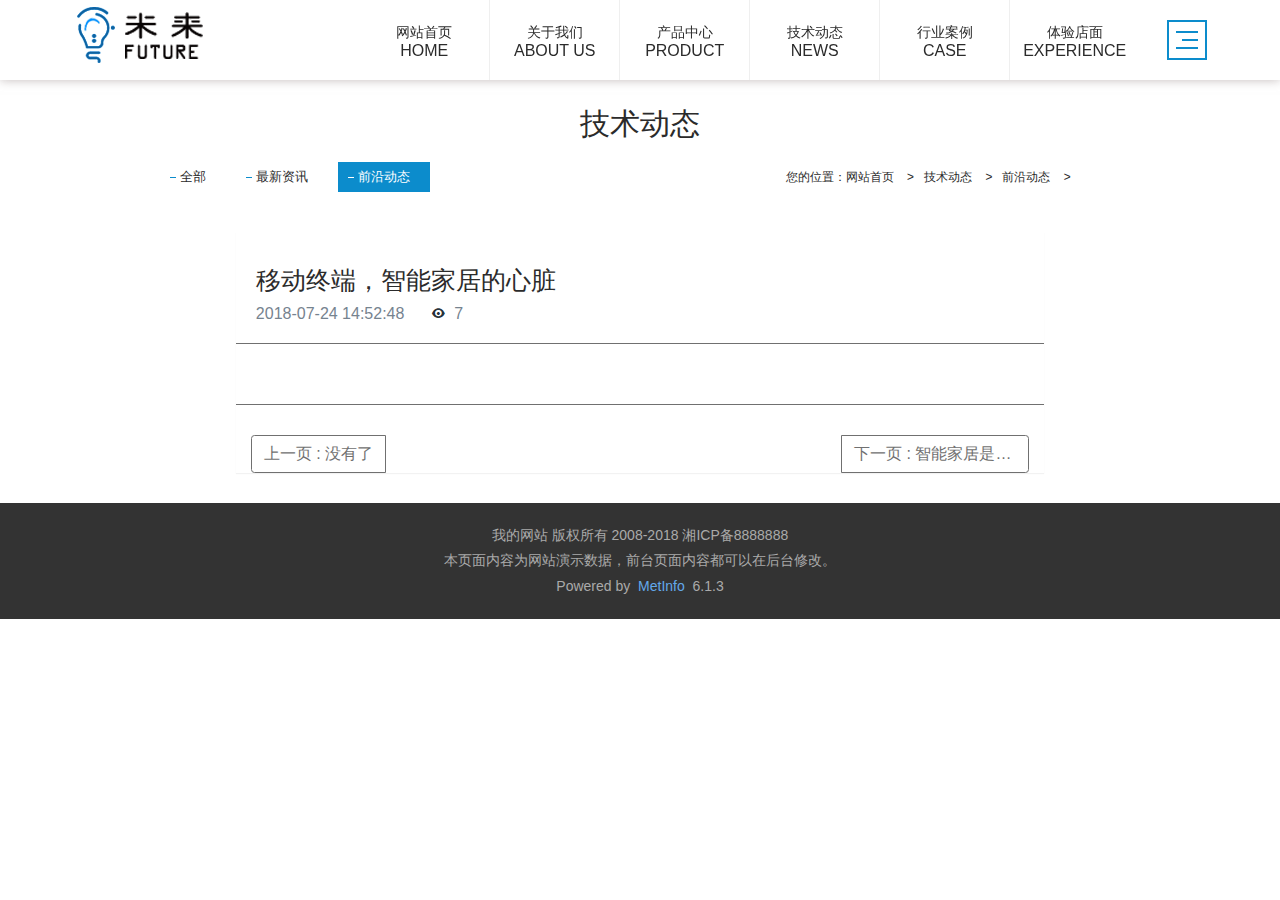
<file: event/public/public/details.html>
<!DOCTYPE html>
<html lang="en">

<head>
  <meta charset="UTF-8">
  <meta name="viewport" content="width=device-width, initial-scale=1.0">
  <meta http-equiv="X-UA-Compatible" content="ie=edge">
  <link rel="stylesheet" href="css/bootstrap.css">
  <script src="./js/add/jquery.min.js"></script>
  <script src="./js/add/popper.min.js"></script>
  <script src="./js/add/bootstrap.min.js"></script>
  <script src="./js/add/jquery-1.11.3.js"></script>
  <link rel="stylesheet" href="css/details.css">
  <title>Document</title>
</head>

<body>
  <header class="met-head navbar-fixed-top navbar-shadow" m-id="1" m-type="head_nav">
    <nav class="navbar navbar-default box-shadow-none head_nav_met_21_11 navbar-expand-sm navbar-dark">
      <div class="container">
        <div class="row">
          <h1 hidden="">智能家居</h1>
          <nav class="lh-header navlist">
            <a href="#" class="lh-logo">
              <img src="./images/1531904189.png" alt="智能家居" title="智能家居">
            </a>
            <ul class="lh-header-nav lh-flex list-unstyled  nav " id="d1">
              <li class="active">
                <a href="#" title="网站首页">
                  <h2 class="">网站首页</h2>
                  <h3>HOME</h3>
                  <span></span>
                </a>
              </li>
              <li class="">
                <a href="#" target="_self">
                  <h2>关于我们</h2>
                  <h3>About us</h3>
                  <span></span>
                </a>
              </li>
              <li>
                <a href="#" target="_self">
                  <h2>产品中心</h2>
                  <h3>Product</h3>
                  <span></span>
                </a>
              </li>
              <li class="">
                <a href="#" target="_self">
                  <h2>技术动态</h2>
                  <h3>news</h3>
                  <span></span>
                </a>
              </li>
              <li class="">
                <a href="#" target="_self">
                  <h2>行业案例</h2>
                  <h3>case</h3>
                  <span></span>
                </a>
              </li>
              <li class="">
                <a href="#" target="_self">
                  <h2>体验店面</h2>
                  <h3>experience</h3>
                  <span class=""></span>
                </a>
              </li>
            </ul>
            <div class="lh-map-btn" data-target="#zhedie" data-toggle="collapse">
              <span class="">
              </span></div>
          </nav>
          <section class="lh-map  collapse collapsing" id='zhedie'>
            <div class="lh-map-main ">
              <div class="lh-map-logo">
                <img src="./images/1531904189.png" alt="智能家居" title="智能家居">
              </div>
              <h2 class="lh-map-h2">我们不生产家居，我们只为她注入思维</h2>
              <h3 class="lh-map-h3">We do not produce homes, we only inject thoughts for her.</h3>
              <nav class="lh-map-nav clearfix lh-flex">
                <dl>
                  <dt><a href="#" target="_self">关于我们</a></dt>
                  <dd>
                    <a href="#" target="_self">领域优势</a>
                  </dd>
                  <dd>
                    <a href="#" target="_self">企业风采</a>
                  </dd>
                </dl>
                <dl>
                  <dt><a href="#" target="_self">产品中心</a></dt>
                  <dd>
                    <a href="#" target="_self">智能场景</a>
                  </dd>
                  <dd>
                    <a href="#" target="_self">智能照明</a>
                  </dd>
                  <dd>
                    <a href="#" target="_self">智能家电</a>
                  </dd>
                  <dd>
                    <a href="#" target="_self">家庭安全</a>
                  </dd>
                </dl>
                <dl>
                  <dt><a href="#" target="_self">技术动态</a></dt>
                  <dd>
                    <a href="#" target="_self">最新资讯</a>
                  </dd>
                  <dd>
                    <a href="#" target="_self">前沿动态</a>
                  </dd>
                </dl>
                <dl>
                  <dt><a href="#" target="_self">行业案例</a></dt>
                  <dd>
                    <a href="#" target="_self">智慧生活</a>
                  </dd>
                  <dd>
                    <a href="#" target="_self">智慧办公</a>
                  </dd>
                  <dd>
                    <a href="#" target="_self">智慧酒店</a>
                  </dd>
                  <dd>
                    <a href="#" target="_self">智慧教育</a>
                  </dd>
                  <dd>
                    <a href="#" target="_self">智慧养老</a>
                  </dd>
                </dl>
                <dl>
                  <dt><a href="#" target="_self">体验店面</a></dt>
                </dl>
              </nav>
              <div class="lh-map-cont clearfix">
                <div class="lh-map-l left">
                  <h2 class="lh-fonts">心随未来，享你所想　</h2>
                  <h3>
                    <span>全国客服热线：</span>
                    <b class="lh-fonts"><a href="tel:4000000000" target="_self">4000000000</a></b>
                  </h3>
                </div>
                <div class="lh-map-r right clearfix">
                  <div class="left">
                    <img src="./images/1531900415.png" alt="二维码1">
                    <h2>二维码1</h2>
                  </div>
                  <div class="left">
                    <img src="./images/1531900415.png" alt="二维码2">
                    <h2>二维码2</h2>
                  </div>
                </div>
              </div>
              <div class="lh-map-line"><i></i><span></span> </div>
            </div>
            <div class="lh-map-close">CLOSE<i data-toggle="collapse" data-target="#zhedie"></i></div>
            <!-- 会员注册登录 -->
            <div class="met-nav-langlist">
              <!-- 会员注册登录 -->
              <button type="button" class=" p-x-5 met-head-user-toggler"> <i class="icon wb-user-circle" aria-hidden="true"></i>
              </button>
              <div class="collapse navbar-collapse navbar-collapse-toolbar pull-md-right " id="met-head-user-collapse"
                m-id="member" m-type="member">
                <ul class="navbar-nav vertical-align p-l-0 m-b-0 met-head-user" m-id="member" m-type="member">
                  <li class=" text-xs-center vertical-align-middle animation-fade">
                    <a class="btn btn-squared btn-primary btn-outline m-r-10 btn-login">登录</a>
                    <a class="btn btn-squared btn-success btn-reg">注册</a>
                  </li>
                </ul>
              </div>
            </div>
          </section>
          <ul class="lh-moblie-nav list-unstyled ">
            <li>
              <h2><a href="#" title="网站首页">网站首页</a></h2>
            </li>
            <li>
              <h2><a href="#" title="关于我们">关于我们<i class="icon fa-angle-right"></i></a></h2>
              <dl>
                <dd>
                  <a href="#" title="关于我们">
                    全部 </a>
                </dd>
                <dd>
                  <a href="#" title="领域优势">领域优势</a>
                </dd>
                <dd>
                  <a href="#" title="企业风采">企业风采</a>
                </dd>
              </dl>
            </li>
            <li>
              <h2><a href="#" title="产品中心">产品中心<i class="icon fa-angle-right"></i></a></h2>
              <dl>
                <dd>
                  <a href="#" title="产品中心">
                    全部 </a>
                </dd>
                <dd>
                  <a href="#" title="智能场景">智能场景</a>
                </dd>
                <dd>
                  <a href="#" title="智能照明">智能照明</a>
                </dd>
                <dd>
                  <a href="#" title="智能家电">智能家电</a>
                </dd>
                <dd>
                  <a href="#" title="家庭安全">家庭安全</a>
                </dd>
              </dl>
            </li>
            <li>
              <h2><a href="#" title="技术动态">技术动态<i class="icon fa-angle-right"></i></a></h2>
              <dl>
                <dd>
                  <a href="#" title="技术动态">
                    全部 </a>
                </dd>
                <dd>
                  <a href="#" title="最新资讯">最新资讯</a>
                </dd>
                <dd>
                  <a href="#" title="前沿动态">前沿动态</a>
                </dd>
              </dl>
            </li>
            <li>
              <h2><a href="#" title="行业案例">行业案例<i class="icon fa-angle-right"></i></a></h2>
              <dl>
                <dd>
                  <a href="#" title="行业案例">
                    全部 </a>
                </dd>
                <dd>
                  <a href="#" title="智慧生活">智慧生活</a>
                </dd>
                <dd>
                  <a href="#" title="智慧办公">智慧办公</a>
                </dd>
                <dd>
                  <a href="#" title="智慧酒店">智慧酒店</a>
                </dd>
                <dd>
                  <a href="#" title="智慧教育">智慧教育</a>
                </dd>
                <dd>
                  <a href="#" title="智慧养老">智慧养老</a>
                </dd>
              </dl>
            </li>
            <li>
              <h2><a href="#" title="体验店面">体验店面</a></h2>
            </li>
            <li>

              <div class="collapse navbar-collapse navbar-collapse-toolbar pull-md-right  " id="met-head-user-collapse"
                m-id="member" m-type="member">
                <ul class="navbar-nav vertical-align p-l-0 m-b-0 met-head-user" m-id="member" m-type="member">
                  <li class=" text-xs-center vertical-align-middle animation-fade">
                    <a href="" class="btn btn-squared btn-primary btn-outline m-r-10">登录</a>
                    <a href="" class="btn btn-squared btn-success ">注册</a>
                  </li>
                </ul>
              </div>
            </li>
          </ul>
        </div>
      </div>
    </nav>
  </header>
  <div class="banner_met_21_4-ny vertical-align text-xs-center" m-id="2" m-type="banner">
    <h1 class="vertical-align-middle">技术动态</h1>
  </div>
  <div class="subcolumn_nav_met_21_1" m-id="60" m-type="nocontent">
    <div class="container">
      <div class="row">
        <div class="clearfix">
          <div class="subcolumn-nav text-xs-left">
            <ul class="subcolumn_nav_met_21_1-ul m-b-0 p-y-10 p-x-0 ulstyle">
              <li>
                <a href="" title="全部" class="link">全部</a>
              </li>
              <li>
                <a href="" title="最新资讯" class=" link">最新资讯</a>
              </li>
              <li>
                <a href="" title="前沿动态" class="active link">前沿动态</a>
              </li>
            </ul>
          </div>
          <div class="subcolumn-nav-location clearfix ulstyle">
            <li class="location">
              您的位置： </li>
            <li>
              <a href="" title="网站首页">
                网站首页 </a>
              <i class="fa fa-angle-right"></i>
            </li>
            <li>
              <a href="" title="技术动态">技术动态</a>
              <i class="fa fa-angle-right"></i>
            </li>
            <li>
              <a href="" target="_self" title="前沿动态">前沿动态</a>
              <i class="fa fa-angle-right"></i>
            </li>
          </div>
        </div>
      </div>
    </div>
  </div>
  <main class="news_list_detail_met_16_1 met-shownews animsition">
    <div class="container">
      <div class="row">
        <div class='met-shownews-body col-md-10 offset-md-1'>
          <div class="row">
            <section class="details-title border-bottom1">
              <h1 class="m-t-10 m-b-5">移动终端，智能家居的心脏</h1>
              <div class="info font-weight-300">
                <span>2018-07-24 14:52:48</span>
                <span></span>
                <span>
                  <img src='images/1544323022(1).png' style='text-align:center'>
                  7 </span>
              </div>
            </section>
            <section class="met-editor clearfix">

            </section>
            <div class="met-page  border-top1">
              <div class="container p-t-30 ">
                <ul class="pagination block blocks-2"
                  '="">
                    <li class="page-item m-b-0 disable">
                        <a href="" title="" class="page-link text-truncate">
                            上一页                
                            <span aria-hidden="true" class="hidden-xs-down">: 没有了</span>
                        </a>
                    </li>
                    <li class="page-item m-b-0 ">
                        <a href="" title="智能家居是什么，能带来哪些新的变化" class="page-link pull-xs-right text-truncate">
                            下一页   
                            <span aria-hidden="true" class="hidden-xs-down">: 智能家居是什么，能带来哪些新的变化</span>
                        </a>
                    </li>
                </ul>
            </div>
            </div>
          </div>
        </div>
      </div>
    </div>
  </main>
  <footer class="foot_info_met_11_1 p-y-20" m-id="31" m-type="foot">
    <div class="container text-xs-center">
      <p class="m-b-0">我的网站 版权所有 2008-2018 湘ICP备8888888</p>
      <p class="m-b-0">本页面内容为网站演示数据，前台页面内容都可以在后台修改。</p>
      <div class="powered_by_metinfo">
        Powered&nbsp;by&nbsp;
        <a href="" target="_blank" title="$lang_Info1">MetInfo</a>
        &nbsp;6.1.3
      </div>
    </div>
  </footer>
</body>
<link rel="stylesheet" href="css/footer.css">
<link rel="stylesheet" href="css/header.css">
<script src="./js/header.js"></script>
<script src="./js/details.js"></script>
</html>
</file>
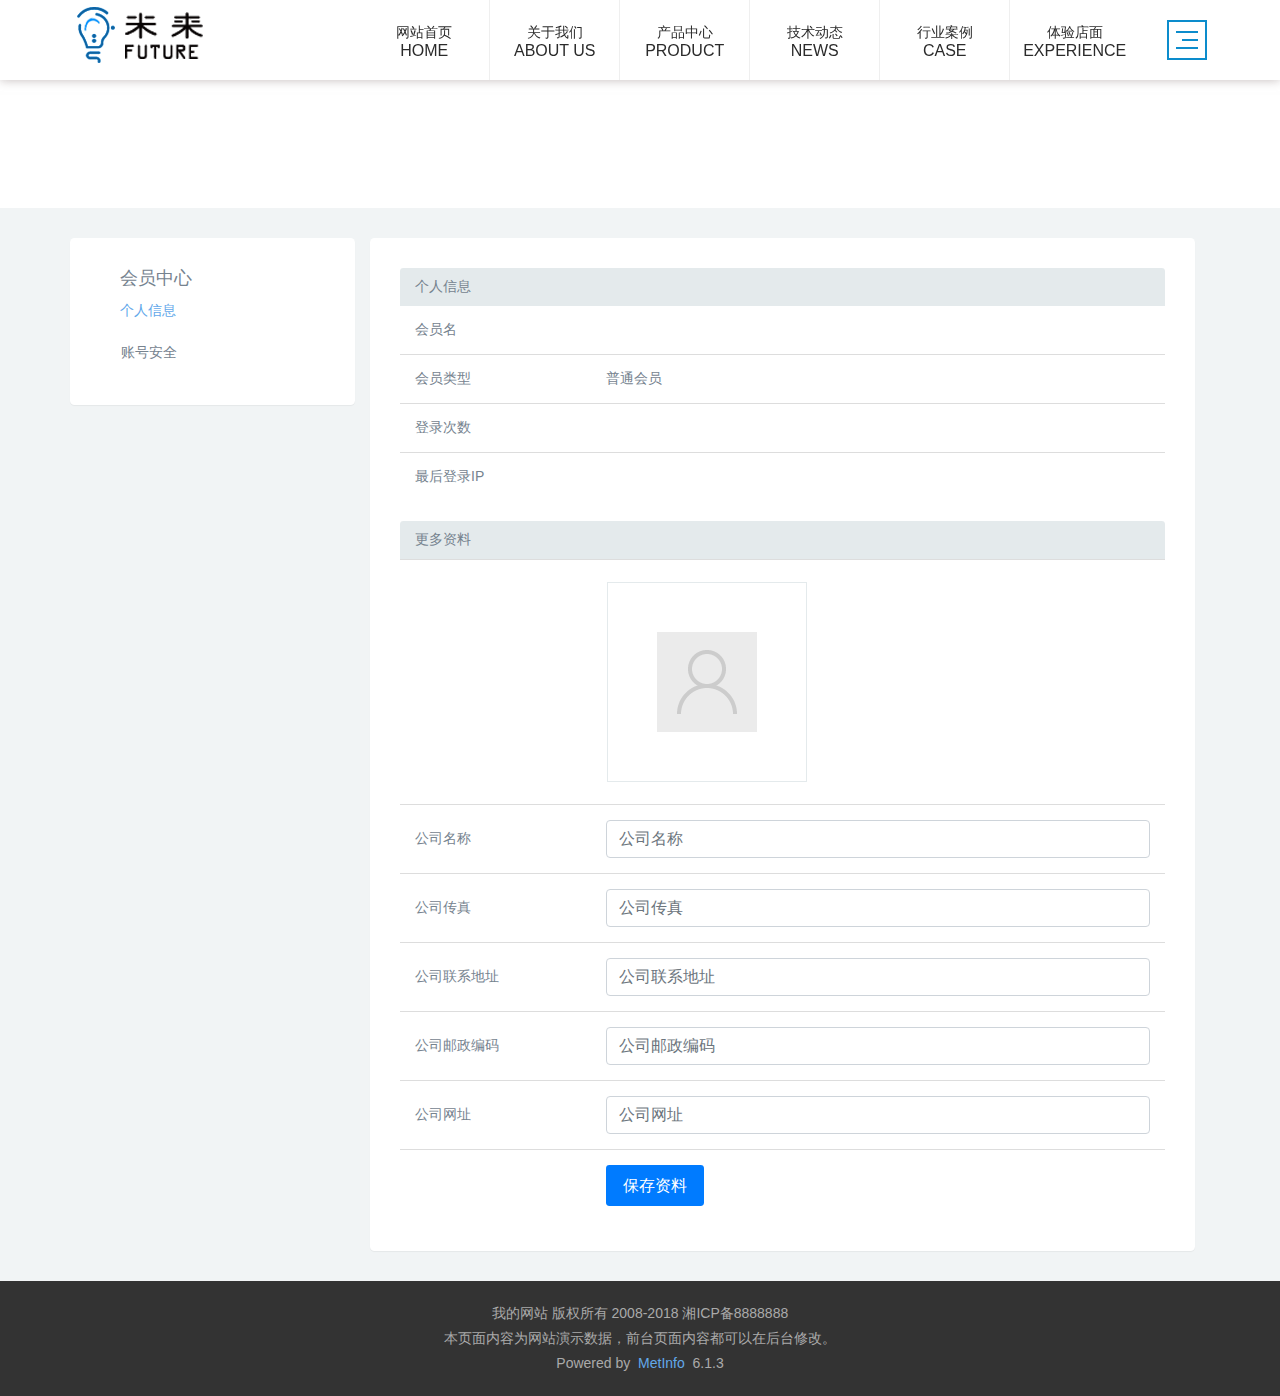
<file: event/public/public/info.html>
<!doctype html>
<html>

<head>
  <meta charset="UTF-8">
  <meta name="Generator" content="EditPlus®">
  <meta name="Author" content="">
  <meta name="Keywords" content="">
  <meta name="Description" content="">
  <title>Document</title>
  <link rel="stylesheet" href="css/bootstrap.css">
  <script src="js/add/jquery.min.js"></script>
  <script src="js/add/popper.min.js"></script>
  <script src="js/add/bootstrap.min.js"></script>
  <link rel="stylesheet" href="css/header.css">
  <link rel="stylesheet" href="css/user_info.css">
  <link rel="stylesheet" href="css/footer.css">
</head>

<body>
  <header class="met-head navbar-fixed-top navbar-shadow" m-id="1" m-type="head_nav">
    <nav class="navbar navbar-default box-shadow-none head_nav_met_21_11 navbar-expand-sm navbar-dark">
      <div class="container">
        <div class="row">
          <h1 hidden="">智能家居</h1>
          <nav class="lh-header navlist">
            <a href="#" class="lh-logo">
              <img src="./images/1531904189.png" alt="智能家居" title="智能家居">
            </a>
            <ul class="lh-header-nav lh-flex list-unstyled  nav " id="d1">
              <li class="active">
                <a href="#" title="网站首页">
                  <h2 class="">网站首页</h2>
                  <h3>HOME</h3>
                  <span></span>
                </a>
              </li>
              <li class="">
                <a href="#" target="_self">
                  <h2>关于我们</h2>
                  <h3>About us</h3>
                  <span></span>
                </a>
              </li>
              <li>
                <a href="#" target="_self">
                  <h2>产品中心</h2>
                  <h3>Product</h3>
                  <span></span>
                </a>
              </li>
              <li class="">
                <a href="#" target="_self">
                  <h2>技术动态</h2>
                  <h3>news</h3>
                  <span></span>
                </a>
              </li>
              <li class="">
                <a href="#" target="_self">
                  <h2>行业案例</h2>
                  <h3>case</h3>
                  <span></span>
                </a>
              </li>
              <li class="">
                <a href="#" target="_self">
                  <h2>体验店面</h2>
                  <h3>experience</h3>
                  <span class=""></span>
                </a>
              </li>
            </ul>
            <div class="lh-map-btn" data-target="#zhedie" data-toggle="collapse">
              <span class="">
              </span></div>
          </nav>
          <section class="lh-map  collapse collapsing" id='zhedie'>
            <div class="lh-map-main ">
              <div class="lh-map-logo">
                <img src="./images/1531904189.png" alt="智能家居" title="智能家居">
              </div>
              <h2 class="lh-map-h2">我们不生产家居，我们只为她注入思维</h2>
              <h3 class="lh-map-h3">We do not produce homes, we only inject thoughts for her.</h3>
              <nav class="lh-map-nav clearfix lh-flex">
                <dl>
                  <dt><a href="#" target="_self">关于我们</a></dt>
                  <dd>
                    <a href="#" target="_self">领域优势</a>
                  </dd>
                  <dd>
                    <a href="#" target="_self">企业风采</a>
                  </dd>
                </dl>
                <dl>
                  <dt><a href="#" target="_self">产品中心</a></dt>
                  <dd>
                    <a href="#" target="_self">智能场景</a>
                  </dd>
                  <dd>
                    <a href="#" target="_self">智能照明</a>
                  </dd>
                  <dd>
                    <a href="#" target="_self">智能家电</a>
                  </dd>
                  <dd>
                    <a href="#" target="_self">家庭安全</a>
                  </dd>
                </dl>
                <dl>
                  <dt><a href="#" target="_self">技术动态</a></dt>
                  <dd>
                    <a href="#" target="_self">最新资讯</a>
                  </dd>
                  <dd>
                    <a href="#" target="_self">前沿动态</a>
                  </dd>
                </dl>
                <dl>
                  <dt><a href="#" target="_self">行业案例</a></dt>
                  <dd>
                    <a href="#" target="_self">智慧生活</a>
                  </dd>
                  <dd>
                    <a href="#" target="_self">智慧办公</a>
                  </dd>
                  <dd>
                    <a href="#" target="_self">智慧酒店</a>
                  </dd>
                  <dd>
                    <a href="#" target="_self">智慧教育</a>
                  </dd>
                  <dd>
                    <a href="#" target="_self">智慧养老</a>
                  </dd>
                </dl>
                <dl>
                  <dt><a href="#" target="_self">体验店面</a></dt>
                </dl>
              </nav>
              <div class="lh-map-cont clearfix">
                <div class="lh-map-l left">
                  <h2 class="lh-fonts">心随未来，享你所想　</h2>
                  <h3>
                    <span>全国客服热线：</span>
                    <b class="lh-fonts"><a href="tel:4000000000" target="_self">4000000000</a></b>
                  </h3>
                </div>
                <div class="lh-map-r right clearfix">
                  <div class="left">
                    <img src="./images/1531900415.png" alt="二维码1">
                    <h2>二维码1</h2>
                  </div>
                  <div class="left">
                    <img src="./images/1531900415.png" alt="二维码2">
                    <h2>二维码2</h2>
                  </div>
                </div>
              </div>
              <div class="lh-map-line"><i></i><span></span> </div>
            </div>
            <div class="lh-map-close">CLOSE<i data-toggle="collapse" data-target="#zhedie"></i></div>
            <!-- 会员注册登录 -->
            <div class="met-nav-langlist">
              <!-- 会员注册登录 -->
              <button type="button" class=" p-x-5 met-head-user-toggler"> <i class="icon wb-user-circle" aria-hidden="true"></i>
              </button>
              <div class="collapse navbar-collapse navbar-collapse-toolbar pull-md-right " id="met-head-user-collapse"
                m-id="member" m-type="member">
                <ul class="navbar-nav vertical-align p-l-0 m-b-0 met-head-user" m-id="member" m-type="member">
                  <li class=" text-xs-center vertical-align-middle animation-fade">
                    <a class="btn btn-squared btn-primary btn-outline m-r-10 btn-login">登录</a>
                    <a class="btn btn-squared btn-success btn-reg">注册</a>
                  </li>
                </ul>
              </div>
            </div>
          </section>
          <ul class="lh-moblie-nav list-unstyled ">
            <li>
              <h2><a href="#" title="网站首页">网站首页</a></h2>
            </li>
            <li>
              <h2><a href="#" title="关于我们">关于我们<i class="icon fa-angle-right"></i></a></h2>
              <dl>
                <dd>
                  <a href="#" title="关于我们">
                    全部 </a>
                </dd>
                <dd>
                  <a href="#" title="领域优势">领域优势</a>
                </dd>
                <dd>
                  <a href="#" title="企业风采">企业风采</a>
                </dd>
              </dl>
            </li>
            <li>
              <h2><a href="#" title="产品中心">产品中心<i class="icon fa-angle-right"></i></a></h2>
              <dl>
                <dd>
                  <a href="#" title="产品中心">
                    全部 </a>
                </dd>
                <dd>
                  <a href="#" title="智能场景">智能场景</a>
                </dd>
                <dd>
                  <a href="#" title="智能照明">智能照明</a>
                </dd>
                <dd>
                  <a href="#" title="智能家电">智能家电</a>
                </dd>
                <dd>
                  <a href="#" title="家庭安全">家庭安全</a>
                </dd>
              </dl>
            </li>
            <li>
              <h2><a href="#" title="技术动态">技术动态<i class="icon fa-angle-right"></i></a></h2>
              <dl>
                <dd>
                  <a href="#" title="技术动态">
                    全部 </a>
                </dd>
                <dd>
                  <a href="#" title="最新资讯">最新资讯</a>
                </dd>
                <dd>
                  <a href="#" title="前沿动态">前沿动态</a>
                </dd>
              </dl>
            </li>
            <li>
              <h2><a href="#" title="行业案例">行业案例<i class="icon fa-angle-right"></i></a></h2>
              <dl>
                <dd>
                  <a href="#" title="行业案例">
                    全部 </a>
                </dd>
                <dd>
                  <a href="#" title="智慧生活">智慧生活</a>
                </dd>
                <dd>
                  <a href="#" title="智慧办公">智慧办公</a>
                </dd>
                <dd>
                  <a href="#" title="智慧酒店">智慧酒店</a>
                </dd>
                <dd>
                  <a href="#" title="智慧教育">智慧教育</a>
                </dd>
                <dd>
                  <a href="#" title="智慧养老">智慧养老</a>
                </dd>
              </dl>
            </li>
            <li>
              <h2><a href="#" title="体验店面">体验店面</a></h2>
            </li>
            <li>

              <div class="collapse navbar-collapse navbar-collapse-toolbar pull-md-right  " id="met-head-user-collapse"
                m-id="member" m-type="member">
                <ul class="navbar-nav vertical-align p-l-0 m-b-0 met-head-user" m-id="member" m-type="member">
                  <li class=" text-xs-center vertical-align-middle animation-fade">
                    <a href="" class="btn btn-squared btn-primary btn-outline m-r-10">登录</a>
                    <a href="" class="btn btn-squared btn-success ">注册</a>
                  </li>
                </ul>
              </div>
            </li>
          </ul>
        </div>
      </div>
    </nav>
  </header>
  <div class="banner_met_21_4-ny vertical-align text-xs-center" m-id="2" m-type="banner">
    <h1 class="vertical-align-middle"></h1>
  </div>
  <div class="page bg-pagebg1 met-member member-profile">
    <div class="container">
      <div class="page-content row">
        <div class="col-lg-3">
          <div class="dropdown m-b-15 hidden-lg-up met-sidebar-nav-mobile">
            <button type="button" class="btn btn-primary btn-block dropdown-toggle met-sidebar-nav-active-name"
              data-toggle="dropdown">个人信息</button>
            <div class="dropdown-menu animate animate-reverse w-full" role="menu">
              <a class="dropdown-item active" href="./info.html" title="个人信息">个人信息</a>
              <a class="dropdown-item " href="./accs.html" title="账号安全">账号安全</a>
            </div>
          </div>
          <div class="panel row m-r-0 m-b-0 hidden-md-down" boxmh-h="">
            <div class="panel-body">
              <h2 class="m-l-30 font-size-18 font-weight-unset">会员中心</h2>
              <ul class="list-group m-l-15 met-sidebar-nav">
                <li class="list-group-item active"><a href="./info.html" title="个人信息">个人信息</a></li>
                <li class="list-group-item "><a href="./accs.html" title="账号安全">账号安全</a></li>
              </ul>
            </div>
          </div>
        </div>
        <div class="col-lg-9">
          <div class="panel panel-default m-b-0">
            <div class="panel-body met-member-index met-member-profile">
              <div class="panel-heading p-y-10 p-x-15">个人信息</div>
              <div class="basic">
                <div class="row">
                  <div class="col-xs-5 col-sm-3">
                    会员名 </div>
                  <div class="col-xs-7 col-sm-9">
                  </div>
                </div>
                <div class="row" "="">
								<div class=" col-xs-5 col-sm-3">
                  会员类型 </div>
                <div class="col-xs-7 col-sm-9">
                  普通会员 </div>
              </div>
              <div class="row" "="">
								<div class=" col-xs-5 col-sm-3">
                登录次数 </div>
              <div class="col-xs-7 col-sm-9">
              </div>
            </div>
            <div class="row">
              <div class="col-xs-5 col-sm-3">
                最后登录IP </div>
              <div class="col-xs-7 col-sm-9">
              </div>
            </div>
          </div>
          <div class="panel-heading m-t-20 p-y-10 p-x-15">更多资料</div>
          <div>
            <form method="post" enctype="multipart/form-data" action="" class="met-form para met-form-validation fv-form-bootstrap4 fv-form"
              novalidate="novalidate"><button type="submit" class="fv-hidden-submit" style="display: none; width: 0px; height: 0px;"></button>
              <div class="form-group met-upfile">
                <div class="row">
                  <div class="col-md-3"></div>
                  <div class="col-sm-6 col-md-4 row form-group">
                    <span class="file-input file-input-ajax-new">
                      <div class="file-preview ">
                        <div class="close fileinput-remove">×</div>
                        <div class=" file-drop-zone">
                          <div class="file-drop-zone-title"></div>
                          <div class="file-preview-thumbnails"></div>
                          <div class="clearfix"></div>
                          <div class="file-preview-status text-center text-success"></div>
                          <div class="kv-fileinput-error file-error-message" style="display: none;"></div>
                        </div>
                      </div>
                      <div class="kv-upload-progress hide"></div>

                      <button type="button" title="Abort ongoing upload" class="hide btn btn-default fileinput-cancel fileinput-cancel-button"><i
                          class="glyphicon glyphicon-ban-circle"></i> Cancel</button>
                      <div class="btn btn-primary btn-file"> <i class="glyphicon glyphicon-folder-open"></i>
                        <div class="dropify-wrapper has-preview">
                          <div class="dropify-message"><span class="file-icon"></span>
                            <p></p>
                            <p class="dropify-error">操作失败</p>
                          </div>
                          <div class="dropify-loader" style="display: none;"></div>
                          <div class="dropify-errors-container">
                            <ul>
                            </ul>
                          </div><input type="file" name="head" value="" data-url="" data-messages-error="操作失败"
                            data-default-file="" accept="image/*" id="1542241655555"><button type="button" class="dropify-clear">X</button>
                          <div class="dropify-preview" style="display: block;"><span class="dropify-render"><img src="images/user.jpg"></span>
                            <div class="dropify-infos">
                              <div class="dropify-infos-inner">
                                <p class="dropify-filename"><span class="file-icon"></span> <span class="dropify-filename-inner">user.jpg</span></p>
                                <p class="dropify-infos-message"></p>
                              </div>
                            </div>
                          </div>
                        </div>
                      </div>
                    </span>
                  </div>
                </div>
              </div>
              <div class="form-group -metform-choice">
                <div class="row">
                  <div class="met-form-file-title col-md-3">公司名称</div>
                  <div class="col-md-9">
                    <input type="text" name="info_1" class="form-control" value="" placeholder="公司名称" required=""
                      data-bv-message="此项不能为空" data-bv-notempty="true" data-fv-field="info_1">
                    <small class="form-control-label" data-fv-validator="notEmpty" data-fv-for="info_1" data-fv-result="NOT_VALIDATED"
                      style="display: none;">请填写必填项目</small></div>
                </div>
              </div>

              <div class="form-group met-form-choice">
                <div class="row">
                  <div class="met-form-file-title col-md-3">公司传真</div>
                  <div class="col-md-9">
                    <input type="text" name="info_3" class="form-control" value="" placeholder="公司传真">
                  </div>
                </div>
              </div>

              <div class="form-group met-form-choice">
                <div class="row">
                  <div class="met-form-file-title col-md-3">公司联系地址</div>
                  <div class="col-md-9">
                    <input type="text" name="info_5" class="form-control" value="" placeholder="公司联系地址">
                  </div>
                </div>
              </div>

              <div class="form-group met-form-choice">
                <div class="row">
                  <div class="met-form-file-title col-md-3">公司邮政编码</div>
                  <div class="col-md-9">
                    <input type="text" name="info_7" class="form-control" value="" placeholder="公司邮政编码">
                  </div>
                </div>
              </div>

              <div class="form-group met-form-choice">
                <div class="row">
                  <div class="met-form-file-title col-md-3">公司网址</div>
                  <div class="col-md-9">
                    <input type="text" name="info_9" class="form-control" value="" placeholder="公司网址">
                  </div>
                </div>
              </div>
              <div class="form-group m-b-0">
                <div class="row">
                  <div class="col-md-3"></div>
                  <div class="col-md-9">
                    <button class="btn btn-primary btn-squared" type="submit">保存资料</button>
                  </div>
                </div>
              </div>
            </form>
          </div>
        </div>
      </div>
    </div>
  </div>
  </div>
  </div>
  <footer class="foot_info_met_11_1 p-y-20" m-id="31" m-type="foot">
    <div class="container text-xs-center">
      <p class="m-b-0">我的网站 版权所有 2008-2018 湘ICP备8888888</p>
      <p class="m-b-0">本页面内容为网站演示数据，前台页面内容都可以在后台修改。</p>
      <div class="powered_by_metinfo">
        Powered&nbsp;by&nbsp;
        <a href="" target="_blank" title="$lang_Info1">MetInfo</a>
        &nbsp;6.1.3
      </div>
    </div>
  </footer>
  <script src="./js/add/jquery-1.11.3.js"></script>
  <script src="js/header.js"></script>
</body>

</html>
</file>
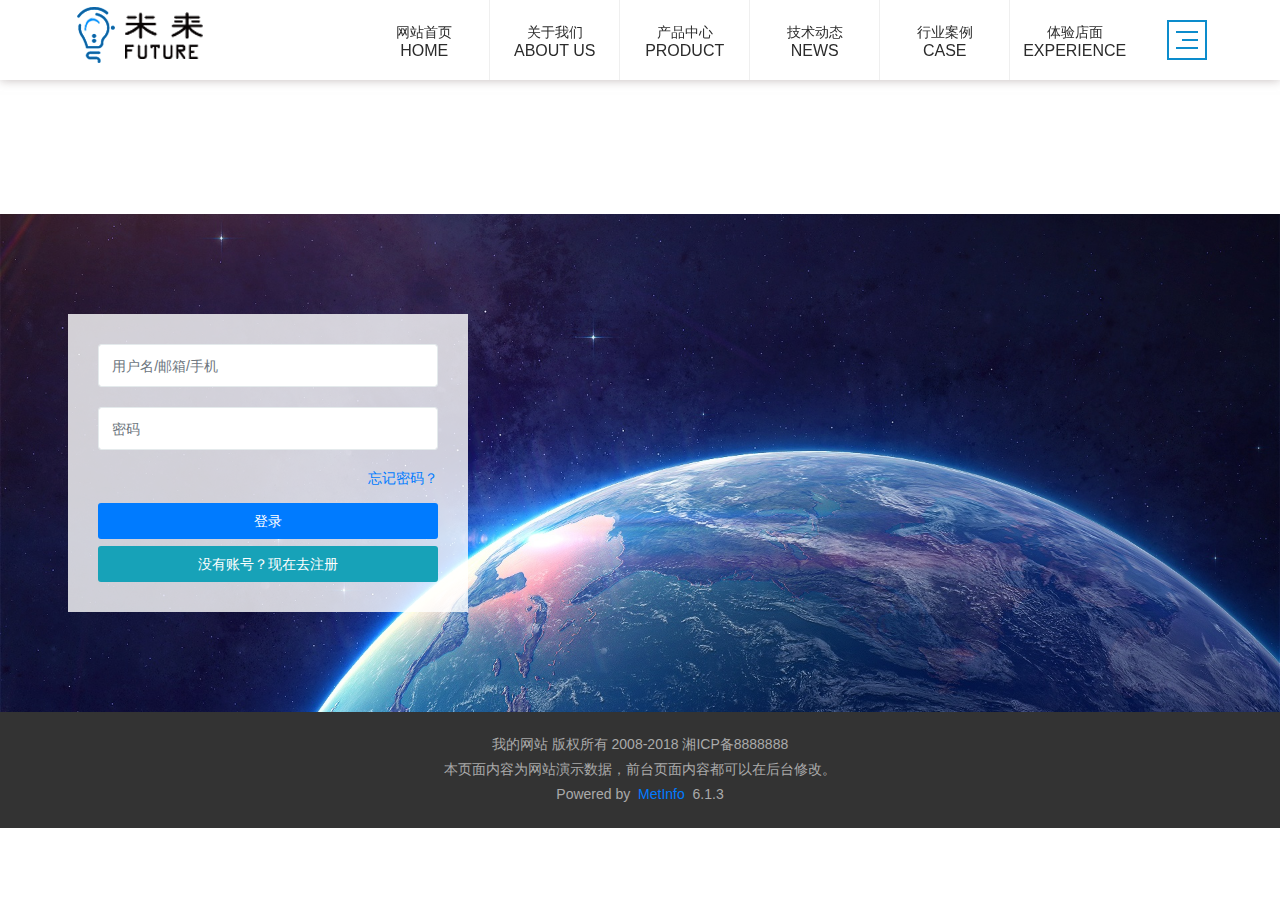
<file: event/public/public/login.html>
<!DOCTYPE html>
<html lang="en">

<head>
  <meta charset="UTF-8">
  <meta name="viewport" content="width=device-width,initial-scale=1">
  <title>Title</title>
  <link rel="stylesheet" href="css/bootstrap.css">
  <script src="./js/add/jquery.min.js"></script>
  <script src="./js/add/popper.min.js"></script>
  <script src="./js/add/bootstrap.min.js"></script>
  <link rel="stylesheet" href="css/login.css">
  <link rel="stylesheet" href="css/header.css">
  <script src="./js/add/jquery-1.11.3.js"></script>
  <script src="js/add/vue.js"></script>

</head>

<body class="met-navfixed">
  <header class="met-head navbar-fixed-top navbar-shadow" m-id="1" m-type="head_nav">
    <nav class="navbar navbar-default box-shadow-none head_nav_met_21_11 navbar-expand-sm navbar-dark">
      <div class="container">
        <div class="row">
          <h1 hidden="">智能家居</h1>
          <nav class="lh-header navlist">
            <a href="#" class="lh-logo">
              <img src="./images/1531904189.png" alt="智能家居" title="智能家居">
            </a>
            <ul class="lh-header-nav lh-flex list-unstyled  nav " id="d1">
              <li class="active">
                <a href="#" title="网站首页">
                  <h2 class="">网站首页</h2>
                  <h3>HOME</h3>
                  <span></span>
                </a>
              </li>
              <li class="">
                <a href="#" target="_self">
                  <h2>关于我们</h2>
                  <h3>About us</h3>
                  <span></span>
                </a>
              </li>
              <li>
                <a href="#" target="_self">
                  <h2>产品中心</h2>
                  <h3>Product</h3>
                  <span></span>
                </a>
              </li>
              <li class="">
                <a href="#" target="_self">
                  <h2>技术动态</h2>
                  <h3>news</h3>
                  <span></span>
                </a>
              </li>
              <li class="">
                <a href="#" target="_self">
                  <h2>行业案例</h2>
                  <h3>case</h3>
                  <span></span>
                </a>
              </li>
              <li class="">
                <a href="#" target="_self">
                  <h2>体验店面</h2>
                  <h3>experience</h3>
                  <span class=""></span>
                </a>
              </li>
            </ul>
            <div class="lh-map-btn" data-target="#zhedie" data-toggle="collapse">
              <span class="">
              </span></div>
          </nav>
          <section class="lh-map  collapse collapsing" id='zhedie'>
            <div class="lh-map-main ">
              <div class="lh-map-logo">
                <img src="./images/1531904189.png" alt="智能家居" title="智能家居">
              </div>
              <h2 class="lh-map-h2">我们不生产家居，我们只为她注入思维</h2>
              <h3 class="lh-map-h3">We do not produce homes, we only inject thoughts for her.</h3>
              <nav class="lh-map-nav clearfix lh-flex">
                <dl>
                  <dt><a href="#" target="_self">关于我们</a></dt>
                  <dd>
                    <a href="#" target="_self">领域优势</a>
                  </dd>
                  <dd>
                    <a href="#" target="_self">企业风采</a>
                  </dd>
                </dl>
                <dl>
                  <dt><a href="#" target="_self">产品中心</a></dt>
                  <dd>
                    <a href="#" target="_self">智能场景</a>
                  </dd>
                  <dd>
                    <a href="#" target="_self">智能照明</a>
                  </dd>
                  <dd>
                    <a href="#" target="_self">智能家电</a>
                  </dd>
                  <dd>
                    <a href="#" target="_self">家庭安全</a>
                  </dd>
                </dl>
                <dl>
                  <dt><a href="#" target="_self">技术动态</a></dt>
                  <dd>
                    <a href="#" target="_self">最新资讯</a>
                  </dd>
                  <dd>
                    <a href="#" target="_self">前沿动态</a>
                  </dd>
                </dl>
                <dl>
                  <dt><a href="#" target="_self">行业案例</a></dt>
                  <dd>
                    <a href="#" target="_self">智慧生活</a>
                  </dd>
                  <dd>
                    <a href="#" target="_self">智慧办公</a>
                  </dd>
                  <dd>
                    <a href="#" target="_self">智慧酒店</a>
                  </dd>
                  <dd>
                    <a href="#" target="_self">智慧教育</a>
                  </dd>
                  <dd>
                    <a href="#" target="_self">智慧养老</a>
                  </dd>
                </dl>
                <dl>
                  <dt><a href="#" target="_self">体验店面</a></dt>
                </dl>
              </nav>
              <div class="lh-map-cont clearfix">
                <div class="lh-map-l left">
                  <h2 class="lh-fonts">心随未来，享你所想　</h2>
                  <h3>
                    <span>全国客服热线：</span>
                    <b class="lh-fonts"><a href="tel:4000000000" target="_self">4000000000</a></b>
                  </h3>
                </div>
                <div class="lh-map-r right clearfix">
                  <div class="left">
                    <img src="./images/1531900415.png" alt="二维码1">
                    <h2>二维码1</h2>
                  </div>
                  <div class="left">
                    <img src="./images/1531900415.png" alt="二维码2">
                    <h2>二维码2</h2>
                  </div>
                </div>
              </div>
              <div class="lh-map-line"><i></i><span></span> </div>
            </div>
            <div class="lh-map-close">CLOSE<i data-toggle="collapse" data-target="#zhedie"></i></div>
            <!-- 会员注册登录 -->
            <div class="met-nav-langlist">
              <!-- 会员注册登录 -->
              <button type="button" class=" p-x-5 met-head-user-toggler"> <i class="icon wb-user-circle" aria-hidden="true"></i>
              </button>
              <div class="collapse navbar-collapse navbar-collapse-toolbar pull-md-right " id="met-head-user-collapse"
                m-id="member" m-type="member">
                <ul class="navbar-nav vertical-align p-l-0 m-b-0 met-head-user" m-id="member" m-type="member">
                  <li class=" text-xs-center vertical-align-middle animation-fade">
                    <a  class="btn btn-squared btn-primary btn-outline m-r-10 btn-login">登录</a>
                    <a  class="btn btn-squared btn-success btn-reg">注册</a>
                  </li>
                </ul>
              </div>
            </div>
          </section>
          <ul class="lh-moblie-nav list-unstyled ">
            <li>
              <h2><a href="#" title="网站首页">网站首页</a></h2>
            </li>
            <li>
              <h2><a href="#" title="关于我们">关于我们<i class="icon fa-angle-right"></i></a></h2>
              <dl>
                <dd>
                  <a href="#" title="关于我们">
                    全部 </a>
                </dd>
                <dd>
                  <a href="#" title="领域优势">领域优势</a>
                </dd>
                <dd>
                  <a href="#" title="企业风采">企业风采</a>
                </dd>
              </dl>
            </li>
            <li>
              <h2><a href="#" title="产品中心">产品中心<i class="icon fa-angle-right"></i></a></h2>
              <dl>
                <dd>
                  <a href="#" title="产品中心">
                    全部 </a>
                </dd>
                <dd>
                  <a href="#" title="智能场景">智能场景</a>
                </dd>
                <dd>
                  <a href="#" title="智能照明">智能照明</a>
                </dd>
                <dd>
                  <a href="#" title="智能家电">智能家电</a>
                </dd>
                <dd>
                  <a href="#" title="家庭安全">家庭安全</a>
                </dd>
              </dl>
            </li>
            <li>
              <h2><a href="#" title="技术动态">技术动态<i class="icon fa-angle-right"></i></a></h2>
              <dl>
                <dd>
                  <a href="#" title="技术动态">
                    全部 </a>
                </dd>
                <dd>
                  <a href="#" title="最新资讯">最新资讯</a>
                </dd>
                <dd>
                  <a href="#" title="前沿动态">前沿动态</a>
                </dd>
              </dl>
            </li>
            <li>
              <h2><a href="#" title="行业案例">行业案例<i class="icon fa-angle-right"></i></a></h2>
              <dl>
                <dd>
                  <a href="#" title="行业案例">
                    全部 </a>
                </dd>
                <dd>
                  <a href="#" title="智慧生活">智慧生活</a>
                </dd>
                <dd>
                  <a href="#" title="智慧办公">智慧办公</a>
                </dd>
                <dd>
                  <a href="#" title="智慧酒店">智慧酒店</a>
                </dd>
                <dd>
                  <a href="#" title="智慧教育">智慧教育</a>
                </dd>
                <dd>
                  <a href="#" title="智慧养老">智慧养老</a>
                </dd>
              </dl>
            </li>
            <li>
              <h2><a href="#" title="体验店面">体验店面</a></h2>
            </li>
            <li>

              <div class="collapse navbar-collapse navbar-collapse-toolbar pull-md-right  " id="met-head-user-collapse"
                m-id="member" m-type="member">
                <ul class="navbar-nav vertical-align p-l-0 m-b-0 met-head-user" m-id="member" m-type="member">
                  <li class=" text-xs-center vertical-align-middle animation-fade">
                    <a href="" class="btn btn-squared btn-primary btn-outline m-r-10 ">登录</a>
                    <a href="" class="btn btn-squared btn-success">注册</a>
                  </li>
                </ul>
              </div>
            </li>
          </ul>
        </div>
      </div>
    </nav>
  </header>
  <div class="banner_met_21_4-ny vertical-align text-xs-center" m-id="2" m-type="banner">
    <h1 class="vertical-align-middle"></h1>
  </div>
  <div class="met-member login-index page p-y-50">
    <div class="container">
      <form method="get" action="" class="met-form met-form-validation fv-form-bootstrap4 fv-form" >
        <div class="form-group">
          <input type="text" name="username" class="form-control uname " placeholder="用户名/邮箱/手机" required=""data-fv-notempty-message="此项不能为空" >
          <small class="form-control-label unamesmall" style='display: none' >此项不能为空</small></div>
        <div class="form-group">
          <input type="password" name="password" class="form-control upwd " placeholder="密码" required="" data-fv-notempty-message="此项不能为空">
          <small class="form-control-label upwdsmall" style='display: none'>密码不能为空</small></div>
        <div class="login_link text-xs-right m-b-15"><a href="">忘记密码？</a></div>
        <button type="button"  class="btn btn-lg btn-primary btn-squared btn-block login" '>登录</button>
        <a class="btn btn-lg btn-info btn-squared btn-block m-t-20" href="">没有账号？现在去注册</a>
      </form>
    </div>
  </div>
  <footer class="foot_info_met_11_1 p-y-20" m-id="31" m-type="foot">
    <div class="container text-xs-center">
      <p class="m-b-0">我的网站 版权所有 2008-2018 湘ICP备8888888</p>
      <p class="m-b-0">本页面内容为网站演示数据，前台页面内容都可以在后台修改。</p>
      <div class="powered_by_metinfo">
        Powered&nbsp;by&nbsp;
        <a href="" target="_blank" title="$lang_Info1">MetInfo</a>
        &nbsp;6.1.3
      </div>
    </div>
  </footer>
  </div>
<script src="js/login.js"></script>
<script src="./js/header.js"></script>
<script>

</script>
</body>

</html>
</file>
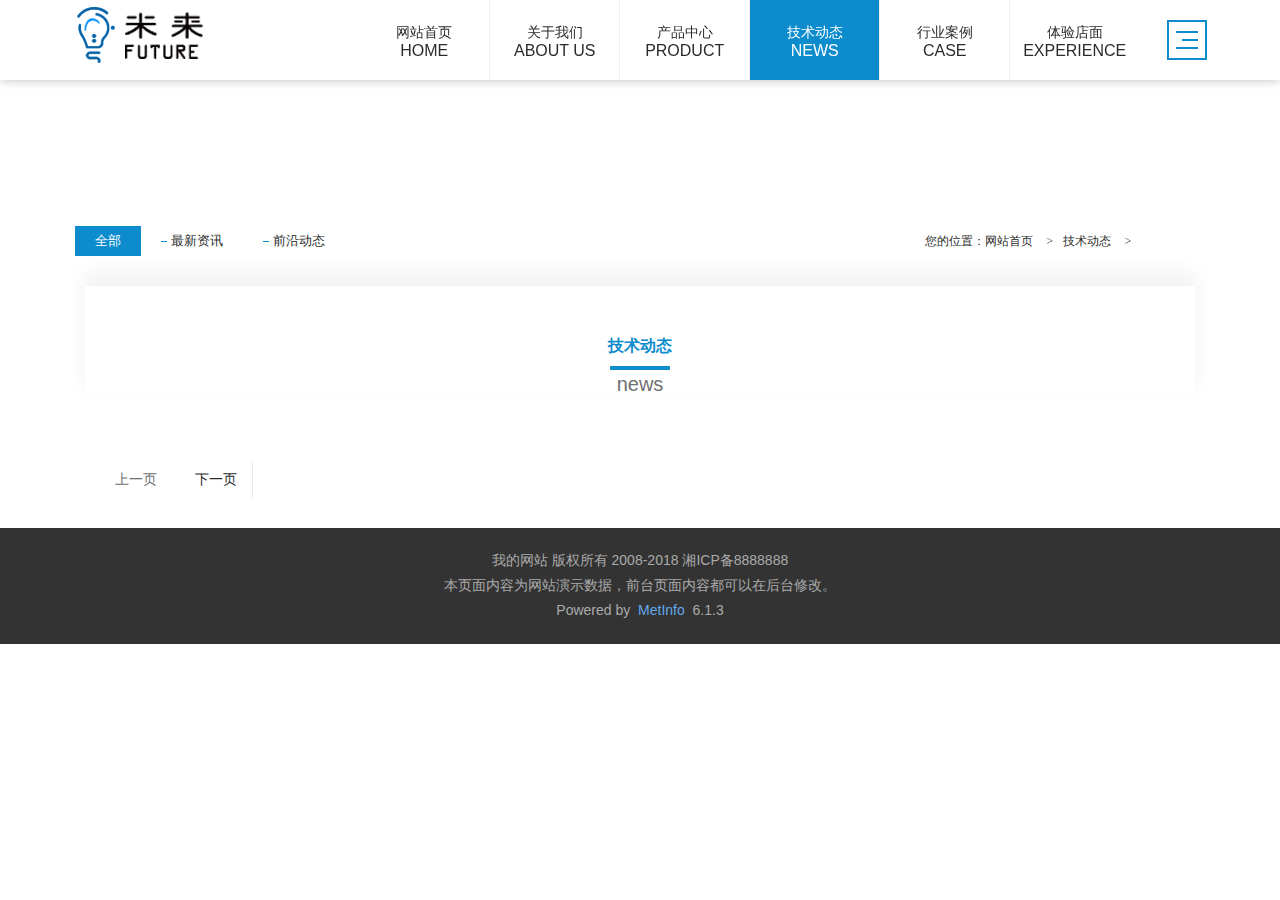
<file: event/public/public/news.html>
<!DOCTYPE html>
<html lang="en">

<head>
  <meta charset="UTF-8">
  <meta name="viewport" content="width=device-width, initial-scale=1.0">
  <meta http-equiv="X-UA-Compatible" content="ie=edge">
  <link rel="stylesheet" href="css/bootstrap.css">
  <script src="./js/add/jquery.min.js"></script>
  <script src="./js/add/popper.min.js"></script>
  <script src="./js/add/bootstrap.min.js"></script>
  <link rel="stylesheet" href="css/footer.css">
  <link rel="stylesheet" href="css/header.css">
  <script src="./js/add/jquery-1.11.3.js"></script>
  <link rel="stylesheet" href="css/news.css">
  <title>Document</title>
</head>

<body>
  <header class="met-head navbar-fixed-top navbar-shadow" m-id="1" m-type="head_nav">
    <nav class="navbar navbar-default box-shadow-none head_nav_met_21_11 navbar-expand-sm navbar-dark">
      <div class="container">
        <div class="row">
          <h1 hidden="">智能家居</h1>
          <nav class="lh-header navlist">
            <a href="#" class="lh-logo">
              <img src="./images/1531904189.png" alt="智能家居" title="智能家居">
            </a>
            <ul class="lh-header-nav lh-flex list-unstyled  nav " id="d1">
              <li class="active">
                <a href="#" title="网站首页">
                  <h2 class="">网站首页</h2>
                  <h3>HOME</h3>
                  <span></span>
                </a>
              </li>
              <li class="">
                <a href="#" target="_self">
                  <h2>关于我们</h2>
                  <h3>About us</h3>
                  <span></span>
                </a>
              </li>
              <li>
                <a href="#" target="_self">
                  <h2>产品中心</h2>
                  <h3>Product</h3>
                  <span></span>
                </a>
              </li>
              <li class="">
                <a href="#" target="_self">
                  <h2>技术动态</h2>
                  <h3>news</h3>
                  <span></span>
                </a>
              </li>
              <li class="">
                <a href="#" target="_self">
                  <h2>行业案例</h2>
                  <h3>case</h3>
                  <span></span>
                </a>
              </li>
              <li class="">
                <a href="#" target="_self">
                  <h2>体验店面</h2>
                  <h3>experience</h3>
                  <span class=""></span>
                </a>
              </li>
            </ul>
            <div class="lh-map-btn" data-target="#zhedie" data-toggle="collapse">
              <span class="">
              </span></div>
          </nav>
          <section class="lh-map  collapse collapsing" id='zhedie'>
            <div class="lh-map-main ">
              <div class="lh-map-logo">
                <img src="./images/1531904189.png" alt="智能家居" title="智能家居">
              </div>
              <h2 class="lh-map-h2">我们不生产家居，我们只为她注入思维</h2>
              <h3 class="lh-map-h3">We do not produce homes, we only inject thoughts for her.</h3>
              <nav class="lh-map-nav clearfix lh-flex">
                <dl>
                  <dt><a href="#" target="_self">关于我们</a></dt>
                  <dd>
                    <a href="#" target="_self">领域优势</a>
                  </dd>
                  <dd>
                    <a href="#" target="_self">企业风采</a>
                  </dd>
                </dl>
                <dl>
                  <dt><a href="#" target="_self">产品中心</a></dt>
                  <dd>
                    <a href="#" target="_self">智能场景</a>
                  </dd>
                  <dd>
                    <a href="#" target="_self">智能照明</a>
                  </dd>
                  <dd>
                    <a href="#" target="_self">智能家电</a>
                  </dd>
                  <dd>
                    <a href="#" target="_self">家庭安全</a>
                  </dd>
                </dl>
                <dl>
                  <dt><a href="#" target="_self">技术动态</a></dt>
                  <dd>
                    <a href="#" target="_self">最新资讯</a>
                  </dd>
                  <dd>
                    <a href="#" target="_self">前沿动态</a>
                  </dd>
                </dl>
                <dl>
                  <dt><a href="#" target="_self">行业案例</a></dt>
                  <dd>
                    <a href="#" target="_self">智慧生活</a>
                  </dd>
                  <dd>
                    <a href="#" target="_self">智慧办公</a>
                  </dd>
                  <dd>
                    <a href="#" target="_self">智慧酒店</a>
                  </dd>
                  <dd>
                    <a href="#" target="_self">智慧教育</a>
                  </dd>
                  <dd>
                    <a href="#" target="_self">智慧养老</a>
                  </dd>
                </dl>
                <dl>
                  <dt><a href="#" target="_self">体验店面</a></dt>
                </dl>
              </nav>
              <div class="lh-map-cont clearfix">
                <div class="lh-map-l left">
                  <h2 class="lh-fonts">心随未来，享你所想　</h2>
                  <h3>
                    <span>全国客服热线：</span>
                    <b class="lh-fonts"><a href="tel:4000000000" target="_self">4000000000</a></b>
                  </h3>
                </div>
                <div class="lh-map-r right clearfix">
                  <div class="left">
                    <img src="./images/1531900415.png" alt="二维码1">
                    <h2>二维码1</h2>
                  </div>
                  <div class="left">
                    <img src="./images/1531900415.png" alt="二维码2">
                    <h2>二维码2</h2>
                  </div>
                </div>
              </div>
              <div class="lh-map-line"><i></i><span></span> </div>
            </div>
            <div class="lh-map-close">CLOSE<i data-toggle="collapse" data-target="#zhedie"></i></div>
            <!-- 会员注册登录 -->
            <div class="met-nav-langlist">
              <!-- 会员注册登录 -->
              <button type="button" class=" p-x-5 met-head-user-toggler"> <i class="icon wb-user-circle" aria-hidden="true"></i>
              </button>
              <div class="collapse navbar-collapse navbar-collapse-toolbar pull-md-right " id="met-head-user-collapse"
                m-id="member" m-type="member">
                <ul class="navbar-nav vertical-align p-l-0 m-b-0 met-head-user" m-id="member" m-type="member">
                  <li class=" text-xs-center vertical-align-middle animation-fade">
                    <a class="btn btn-squared btn-primary btn-outline m-r-10 btn-login">登录</a>
                    <a class="btn btn-squared btn-success btn-reg">注册</a>
                  </li>
                </ul>
              </div>
            </div>
          </section>
          <ul class="lh-moblie-nav list-unstyled ">
            <li>
              <h2><a href="#" title="网站首页">网站首页</a></h2>
            </li>
            <li>
              <h2><a href="#" title="关于我们">关于我们<i class="icon fa-angle-right"></i></a></h2>
              <dl>
                <dd>
                  <a href="#" title="关于我们">
                    全部 </a>
                </dd>
                <dd>
                  <a href="#" title="领域优势">领域优势</a>
                </dd>
                <dd>
                  <a href="#" title="企业风采">企业风采</a>
                </dd>
              </dl>
            </li>
            <li>
              <h2><a href="#" title="产品中心">产品中心<i class="icon fa-angle-right"></i></a></h2>
              <dl>
                <dd>
                  <a href="#" title="产品中心">
                    全部 </a>
                </dd>
                <dd>
                  <a href="#" title="智能场景">智能场景</a>
                </dd>
                <dd>
                  <a href="#" title="智能照明">智能照明</a>
                </dd>
                <dd>
                  <a href="#" title="智能家电">智能家电</a>
                </dd>
                <dd>
                  <a href="#" title="家庭安全">家庭安全</a>
                </dd>
              </dl>
            </li>
            <li>
              <h2><a href="#" title="技术动态">技术动态<i class="icon fa-angle-right"></i></a></h2>
              <dl>
                <dd>
                  <a href="#" title="技术动态">
                    全部 </a>
                </dd>
                <dd>
                  <a href="#" title="最新资讯">最新资讯</a>
                </dd>
                <dd>
                  <a href="#" title="前沿动态">前沿动态</a>
                </dd>
              </dl>
            </li>
            <li>
              <h2><a href="#" title="行业案例">行业案例<i class="icon fa-angle-right"></i></a></h2>
              <dl>
                <dd>
                  <a href="#" title="行业案例">
                    全部 </a>
                </dd>
                <dd>
                  <a href="#" title="智慧生活">智慧生活</a>
                </dd>
                <dd>
                  <a href="#" title="智慧办公">智慧办公</a>
                </dd>
                <dd>
                  <a href="#" title="智慧酒店">智慧酒店</a>
                </dd>
                <dd>
                  <a href="#" title="智慧教育">智慧教育</a>
                </dd>
                <dd>
                  <a href="#" title="智慧养老">智慧养老</a>
                </dd>
              </dl>
            </li>
            <li>
              <h2><a href="#" title="体验店面">体验店面</a></h2>
            </li>
            <li>

              <div class="collapse navbar-collapse navbar-collapse-toolbar pull-md-right  " id="met-head-user-collapse"
                m-id="member" m-type="member">
                <ul class="navbar-nav vertical-align p-l-0 m-b-0 met-head-user" m-id="member" m-type="member">
                  <li class=" text-xs-center vertical-align-middle animation-fade">
                    <a href="" class="btn btn-squared btn-primary btn-outline m-r-10">登录</a>
                    <a href="" class="btn btn-squared btn-success ">注册</a>
                  </li>
                </ul>
              </div>
            </li>
          </ul>
        </div>
      </div>
    </nav>
  </header>
  <div class="banner_met_21_4-ny vertical-align text-xs-center" m-id="2" m-type="banner">
  </div>
  <div class="subcolumn_nav_met_21_1" m-id="24" m-type="nocontent">
    <div class="container">
      <div class="row">
        <div class="clearfix">
          <div class="subcolumn-nav text-xs-left">
            <ul class="subcolumn_nav_met_21_1-ul ulstyle">

              <li>
                <a href="" title="全部" class="active link">全部</a>
              </li>
              <li>
                <a href="" title="最新资讯" class=" link">最新资讯</a>
              </li>
              <li>
                <a href="" title="前沿动态" class=" link">前沿动态</a>
              </li>
            </ul>
          </div>
          <div class="subcolumn-nav-location clearfix ulstyle">
            <li class="location">
              您的位置： </li>
            <li>
              <a href=" title=" 网站首页">
                网站首页 </a>
              <i class="fa fa-angle-right"></i>
            </li>
            <li>
              <a href="" target="_self" title="技术动态">技术动态</a>
              <i class="fa fa-angle-right"></i>
            </li>
          </div>
        </div>
      </div>
    </div>
  </div>
  <main class="news_list_page_met_21_3 met-news" m-id="23">
    <div class="container">
      <div class="row">
        <div class="news-title-bor">
          <div class="container">
            <div class="news-title-con">
              <span class="news-top">技术动态</span>
              <p class="news-desc"></p>
              <span class="news-hr"></span>
              <p class="news-xs">news</p>
            </div>
          </div>
        </div>
        <div class="met-news-list">
          <ul class="ulstyle met-pager-ajax imagesize animation-slide-bottom50 appear-no-repeat">
            <!-- <li class="border-bottom1 news-jdf ">
            <div class="col-sm-3 news-left">
              <p class="time-day">24</p>
              <p class="time-my">
                <span>July</span>&nbsp;&nbsp;
                <span>2018</span>
              </p>
              <span class="time-hr"></span>
              <p class="time-desc"></p>
            </div>
            <div class="news-right col-sm-9">
               <div class="news-img">
                <img src="images/1532077245 (1).jpg">
              </div>
              <div class="news-text">
                <h4 class="news-title">楼盘全面“智能化”，你会买单吗？</h4>
                <span class="news-right-hr"></span>
                <p class="news-desc">下班回家，不用自己按电梯，系统会自动为你识别回家的楼层；夏日炎炎，远程遥控家中的空调，到家即可舒舒服服“叹凉风”；人在车库就能提前启动家中的烤炉，家中空气质量能随时监测，小区里萌萌的机器人保安在四处巡逻……近期，记者走访发现，广州不少新盘刮起了“智能风”，诸如此类在高科技大片中看到的场景，有望变为现实。&nbsp;&nbsp;楼盘从智能家居向智慧小区跨越&nbsp;&nbsp;“只要在手机里安装一</p>
                <a href="" class="news-btn">查看详情</a>
              </div> 
            </div>
          </li> -->
          </ul>
          <div class="m-t-20 text-xs-center hidden-sm-down" m-type="nosysdata">
            <div class="met_pager">
              <span class="PreSpan">上一页</span>
              <div>
              </div>
              <a class="NextA">下一页</a>
            </div>
          </div>
        </div>
      </div>
    </div>
  </main>
  <footer class="foot_info_met_11_1 p-y-20" m-id="31" m-type="foot">
    <div class="container text-xs-center">
      <p class="m-b-0">我的网站 版权所有 2008-2018 湘ICP备8888888</p>
      <p class="m-b-0">本页面内容为网站演示数据，前台页面内容都可以在后台修改。</p>
      <div class="powered_by_metinfo">
        Powered&nbsp;by&nbsp;
        <a href="" target="_blank" title="$lang_Info1">MetInfo</a>
        &nbsp;6.1.3
      </div>
    </div>
  </footer>
</body>
<script src="./js/header.js"></script>
<script src="./js/news.js"></script>

</html>
</file>
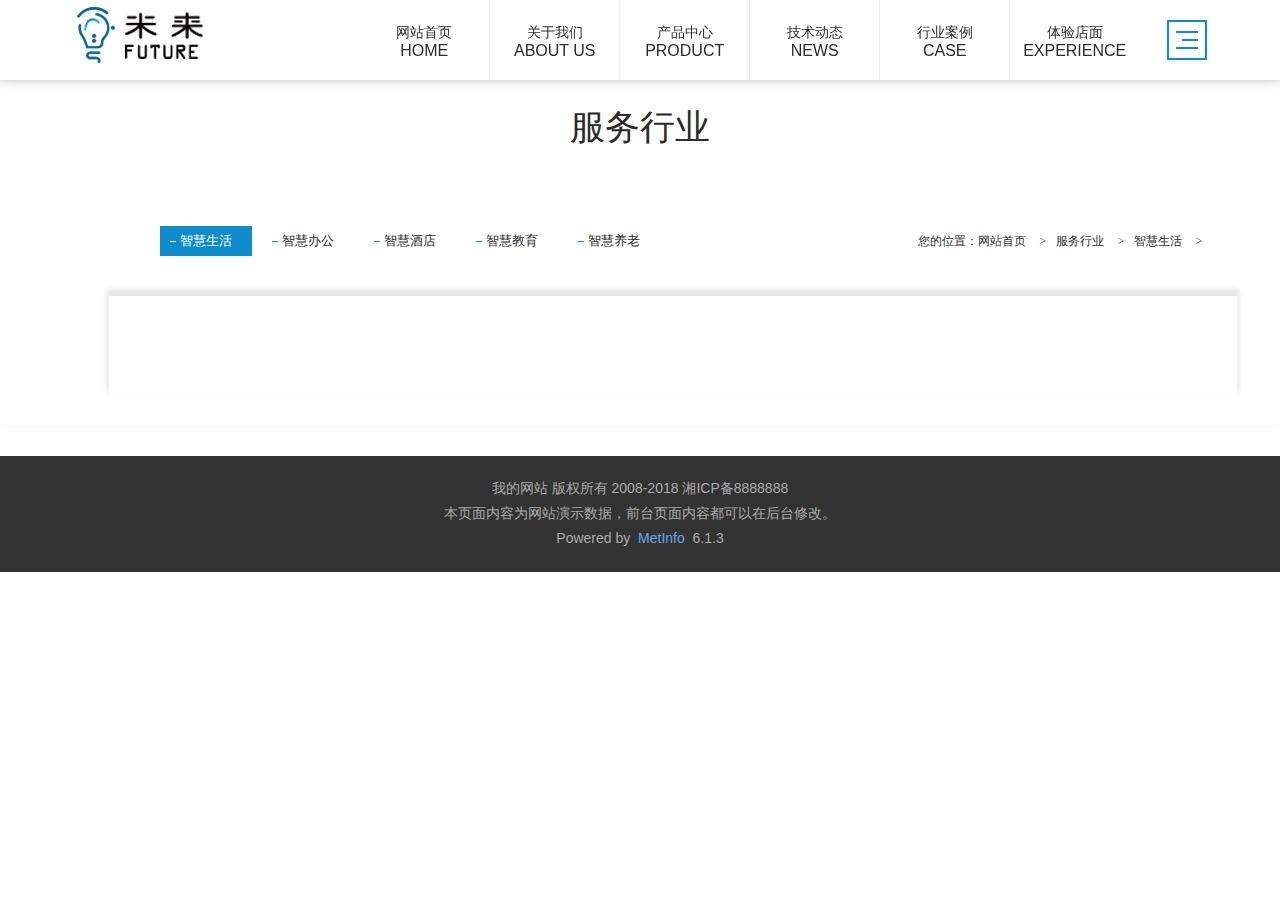
<file: event/public/public/noun.html>
<!DOCTYPE html>
<html lang="en">

<head>
  <meta charset="UTF-8">
  <meta name="viewport" content="width=device-width,initial-scale=1">
  <title>Title</title>
  <link rel="stylesheet" href="css/bootstrap.css">
  <script src="./js/add/jquery.min.js"></script>
  <script src="./js/add/popper.min.js"></script>
  <script src="./js/add/bootstrap.min.js"></script>
  <link rel="stylesheet" href="css/footer.css">
  <link rel="stylesheet" href="css/header.css">
  <link rel="stylesheet" href="css/noun.css">
  <script src="./js/add/jquery-1.11.3.js"></script>
</head>

<body class="met-navfixed">
  <header class="met-head navbar-fixed-top navbar-shadow" m-id="1" m-type="head_nav">
    <nav class="navbar navbar-default box-shadow-none head_nav_met_21_11 navbar-expand-sm navbar-dark">
      <div class="container">
        <div class="row">
          <h1 hidden="">智能家居</h1>
          <nav class="lh-header navlist">
            <a href="#" class="lh-logo">
              <img src="./images/1531904189.png" alt="智能家居" title="智能家居">
            </a>
            <ul class="lh-header-nav lh-flex list-unstyled  nav " id="d1">
              <li class="active">
                <a href="#" title="网站首页">
                  <h2 class="">网站首页</h2>
                  <h3>HOME</h3>
                  <span></span>
                </a>
              </li>
              <li class="">
                <a href="#" target="_self">
                  <h2>关于我们</h2>
                  <h3>About us</h3>
                  <span></span>
                </a>
              </li>
              <li>
                <a href="#" target="_self">
                  <h2>产品中心</h2>
                  <h3>Product</h3>
                  <span></span>
                </a>
              </li>
              <li class="">
                <a href="#" target="_self">
                  <h2>技术动态</h2>
                  <h3>news</h3>
                  <span></span>
                </a>
              </li>
              <li class="">
                <a href="#" target="_self">
                  <h2>行业案例</h2>
                  <h3>case</h3>
                  <span></span>
                </a>
              </li>
              <li class="">
                <a href="#" target="_self">
                  <h2>体验店面</h2>
                  <h3>experience</h3>
                  <span class=""></span>
                </a>
              </li>
            </ul>
            <div class="lh-map-btn" data-target="#zhedie" data-toggle="collapse">
              <span class="">
              </span></div>
          </nav>
          <section class="lh-map  collapse collapsing" id='zhedie'>
            <div class="lh-map-main ">
              <div class="lh-map-logo">
                <img src="./images/1531904189.png" alt="智能家居" title="智能家居">
              </div>
              <h2 class="lh-map-h2">我们不生产家居，我们只为她注入思维</h2>
              <h3 class="lh-map-h3">We do not produce homes, we only inject thoughts for her.</h3>
              <nav class="lh-map-nav clearfix lh-flex">
                <dl>
                  <dt><a href="#" target="_self">关于我们</a></dt>
                  <dd>
                    <a href="#" target="_self">领域优势</a>
                  </dd>
                  <dd>
                    <a href="#" target="_self">企业风采</a>
                  </dd>
                </dl>
                <dl>
                  <dt><a href="#" target="_self">产品中心</a></dt>
                  <dd>
                    <a href="#" target="_self">智能场景</a>
                  </dd>
                  <dd>
                    <a href="#" target="_self">智能照明</a>
                  </dd>
                  <dd>
                    <a href="#" target="_self">智能家电</a>
                  </dd>
                  <dd>
                    <a href="#" target="_self">家庭安全</a>
                  </dd>
                </dl>
                <dl>
                  <dt><a href="#" target="_self">技术动态</a></dt>
                  <dd>
                    <a href="#" target="_self">最新资讯</a>
                  </dd>
                  <dd>
                    <a href="#" target="_self">前沿动态</a>
                  </dd>
                </dl>
                <dl>
                  <dt><a href="#" target="_self">行业案例</a></dt>
                  <dd>
                    <a href="#" target="_self">智慧生活</a>
                  </dd>
                  <dd>
                    <a href="#" target="_self">智慧办公</a>
                  </dd>
                  <dd>
                    <a href="#" target="_self">智慧酒店</a>
                  </dd>
                  <dd>
                    <a href="#" target="_self">智慧教育</a>
                  </dd>
                  <dd>
                    <a href="#" target="_self">智慧养老</a>
                  </dd>
                </dl>
                <dl>
                  <dt><a href="#" target="_self">体验店面</a></dt>
                </dl>
              </nav>
              <div class="lh-map-cont clearfix">
                <div class="lh-map-l left">
                  <h2 class="lh-fonts">心随未来，享你所想　</h2>
                  <h3>
                    <span>全国客服热线：</span>
                    <b class="lh-fonts"><a href="tel:4000000000" target="_self">4000000000</a></b>
                  </h3>
                </div>
                <div class="lh-map-r right clearfix">
                  <div class="left">
                    <img src="./images/1531900415.png" alt="二维码1">
                    <h2>二维码1</h2>
                  </div>
                  <div class="left">
                    <img src="./images/1531900415.png" alt="二维码2">
                    <h2>二维码2</h2>
                  </div>
                </div>
              </div>
              <div class="lh-map-line"><i></i><span></span> </div>
            </div>
            <div class="lh-map-close">CLOSE<i data-toggle="collapse" data-target="#zhedie"></i></div>
            <!-- 会员注册登录 -->
            <div class="met-nav-langlist">
              <!-- 会员注册登录 -->
              <button type="button" class=" p-x-5 met-head-user-toggler"> <i class="icon wb-user-circle" aria-hidden="true"></i>
              </button>
              <div class="collapse navbar-collapse navbar-collapse-toolbar pull-md-right " id="met-head-user-collapse"
                m-id="member" m-type="member">
                <ul class="navbar-nav vertical-align p-l-0 m-b-0 met-head-user" m-id="member" m-type="member">
                  <li class=" text-xs-center vertical-align-middle animation-fade">
                    <a class="btn btn-squared btn-primary btn-outline m-r-10 btn-login">登录</a>
                    <a class="btn btn-squared btn-success btn-reg">注册</a>
                  </li>
                </ul>
              </div>
            </div>
          </section>
          <ul class="lh-moblie-nav list-unstyled ">
            <li>
              <h2><a href="#" title="网站首页">网站首页</a></h2>
            </li>
            <li>
              <h2><a href="#" title="关于我们">关于我们<i class="icon fa-angle-right"></i></a></h2>
              <dl>
                <dd>
                  <a href="#" title="关于我们">
                    全部 </a>
                </dd>
                <dd>
                  <a href="#" title="领域优势">领域优势</a>
                </dd>
                <dd>
                  <a href="#" title="企业风采">企业风采</a>
                </dd>
              </dl>
            </li>
            <li>
              <h2><a href="#" title="产品中心">产品中心<i class="icon fa-angle-right"></i></a></h2>
              <dl>
                <dd>
                  <a href="#" title="产品中心">
                    全部 </a>
                </dd>
                <dd>
                  <a href="#" title="智能场景">智能场景</a>
                </dd>
                <dd>
                  <a href="#" title="智能照明">智能照明</a>
                </dd>
                <dd>
                  <a href="#" title="智能家电">智能家电</a>
                </dd>
                <dd>
                  <a href="#" title="家庭安全">家庭安全</a>
                </dd>
              </dl>
            </li>
            <li>
              <h2><a href="#" title="技术动态">技术动态<i class="icon fa-angle-right"></i></a></h2>
              <dl>
                <dd>
                  <a href="#" title="技术动态">
                    全部 </a>
                </dd>
                <dd>
                  <a href="#" title="最新资讯">最新资讯</a>
                </dd>
                <dd>
                  <a href="#" title="前沿动态">前沿动态</a>
                </dd>
              </dl>
            </li>
            <li>
              <h2><a href="#" title="行业案例">行业案例<i class="icon fa-angle-right"></i></a></h2>
              <dl>
                <dd>
                  <a href="#" title="行业案例">
                    全部 </a>
                </dd>
                <dd>
                  <a href="#" title="智慧生活">智慧生活</a>
                </dd>
                <dd>
                  <a href="#" title="智慧办公">智慧办公</a>
                </dd>
                <dd>
                  <a href="#" title="智慧酒店">智慧酒店</a>
                </dd>
                <dd>
                  <a href="#" title="智慧教育">智慧教育</a>
                </dd>
                <dd>
                  <a href="#" title="智慧养老">智慧养老</a>
                </dd>
              </dl>
            </li>
            <li>
              <h2><a href="#" title="体验店面">体验店面</a></h2>
            </li>
            <li>

              <div class="collapse navbar-collapse navbar-collapse-toolbar pull-md-right  " id="met-head-user-collapse"
                m-id="member" m-type="member">
                <ul class="navbar-nav vertical-align p-l-0 m-b-0 met-head-user" m-id="member" m-type="member">
                  <li class=" text-xs-center vertical-align-middle animation-fade">
                    <a href="" class="btn btn-squared btn-primary btn-outline m-r-10 ">登录</a>
                    <a href="" class="btn btn-squared btn-success">注册</a>
                  </li>
                </ul>
              </div>
            </li>
          </ul>
        </div>
      </div>
    </nav>
  </header>
  <div class="banner_met_21_4-ny vertical-align text-xs-center" m-id="2" m-type="banner">
    <h1 class="vertical-align-middle">服务行业</h1>
  </div>
  <div class="subcolumn_nav_met_21_1" m-id="69" m-type="nocontent">
    <div class="container">
      <div class="row">
        <div class="clearfix">
          <div class="subcolumn-nav text-xs-left">
            <ul class="subcolumn_nav_met_21_1-ul  p-y-10 ulstyle">
              <li>
              <a " title="智慧生活" class="active link">智慧生活</a>
              </li>
              <li>
              <a  title="智慧办公" class=" link">智慧办公</a>
              </li>
              <li>
              <a  title="智慧酒店" class=" link">智慧酒店</a>
              </li>
              <li>
              <a  title="智慧教育" class=" link">智慧教育</a>
              </li>
              <li>
              <a  title="智慧养老" class=" link">智慧养老</a>
              </li>
            </ul>
          </div>
          <div class="subcolumn-nav-location clearfix ulstyle">
            <li class="location">
              您的位置： </li>
            <li>
              <a href="./" title="网站首页">
                网站首页 </a>
              <i class="fa fa-angle-right"></i>
            </li>
            <li>
              <a  target="_self" title="服务行业">服务行业</a>
              <i class="fa fa-angle-right"></i>
            </li>
            <li>
              <a  target="_self" title="智慧生活">智慧生活</a>
              <i class="fa fa-angle-right"></i>
            </li>
          </div>
        </div>
      </div>
    </div>
  </div>
  <main class="show_met_21_3 met-show-body panel panel-body m-b-0" m-id="71">
    <div class="container">
      <div class="row">
        <div class="tops">
          <!--   <h2>智慧生活</h2>
            <p>Wisdom life</p> -->
          </div>
        </div>
        <section class="met-editor clearfix">
         <!--  <h3 class="editable-click" >
            <span > 未来智慧生活独创一种新的生活方式，</span>
          </h3>
          <h3 class="editable-click" >
            <span >在家庭场景功能融合、增值服务挖掘的指导思想下，采用主流的互联网通信渠道，</span>
            </h3>
          <h3 class="editable-click" >
            <span >配合丰富的智能家居产品终端，</span>
          </h3>
          <h3 class="editable-click" >
            <span >构建享受智能家居控制系统带来的新的生活方式，</span>
            <span >多方位，多角度的呈现家庭生活中的更舒适，</span>
          </h3>
          <h3 class="editable-click" >
            <span >更方便，更安全和更健康的具体场景，进而共同打造出具备共同智能生活理念的智能社区</span>
          </h3>
          <br><br>
          <p style="text-align: center;">
            <span >
              <img src="images/1532496893115729.jpg" title="1532496893115729.jpg" width="1000" height="663" >
              </span>
            </p>
          <p><br></p> -->
        </section>
      </div>
    </div>
  </main>
  <footer class="foot_info_met_11_1 p-y-20" m-id="31" m-type="foot">
    <div class="container text-xs-center">
      <p class="m-b-0">我的网站 版权所有 2008-2018 湘ICP备8888888</p>
      <p class="m-b-0">本页面内容为网站演示数据，前台页面内容都可以在后台修改。</p>
      <div class="powered_by_metinfo">
        Powered&nbsp;by&nbsp;
        <a href="" target="_blank" title="$lang_Info1">MetInfo</a>
        &nbsp;6.1.3
      </div>
    </div>
  </footer>
  </div>
  <script src="./js/header.js"></script>
  <script src="./js/noun.js"></script>
</body>

</html>
</file>
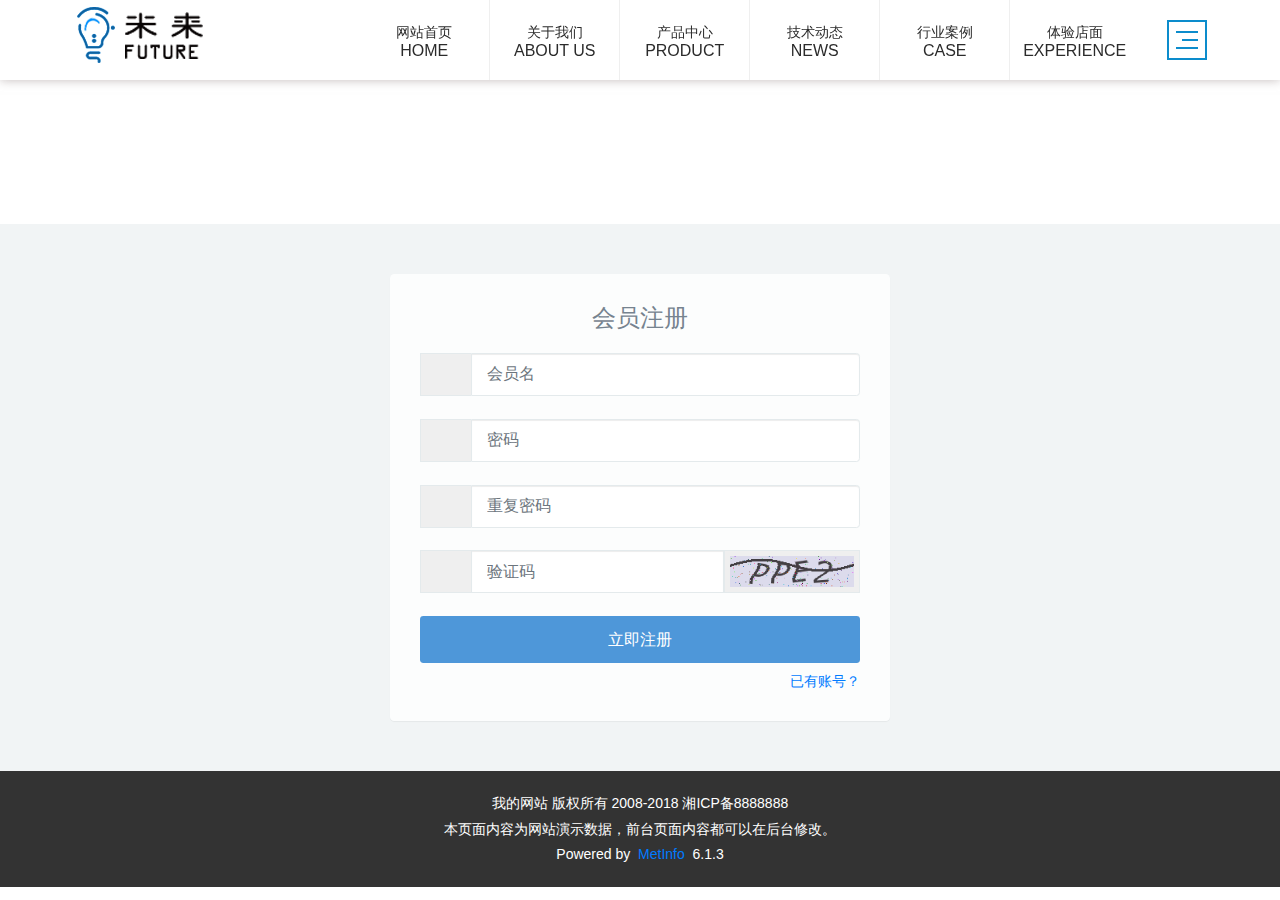
<file: event/public/public/reg.html>
<!doctype html>
<html>

<head>
  <meta charset="UTF-8">
  <meta name="Generator" content="EditPlus®">
  <meta name="Author" content="">
  <meta name="Keywords" content="">
  <meta name="Description" content="">
  <title>Document</title>
  <link rel="stylesheet" href="css/bootstrap.css">
  <script src="js/add/jquery.min.js"></script>
  <script src="js/add/popper.min.js"></script>
  <script src="js/add/bootstrap.min.js"></script>
  <link rel="stylesheet" href="css/header.css">
  <link rel="stylesheet" href="css/reg.css">
  <script src="./js/add/jquery-1.11.3.js"></script>

</head>

<body>
  <header class="met-head navbar-fixed-top navbar-shadow" m-id="1" m-type="head_nav">
    <nav class="navbar navbar-default box-shadow-none head_nav_met_21_11 navbar-expand-sm navbar-dark">
      <div class="container">
        <div class="row">
          <h1 hidden="">智能家居</h1>
          <nav class="lh-header navlist">
            <a href="#" class="lh-logo">
              <img src="./images/1531904189.png" alt="智能家居" title="智能家居">
            </a>
            <ul class="lh-header-nav lh-flex list-unstyled  nav " id="d1">
              <li class="active">
                <a href="#" title="网站首页">
                  <h2 class="">网站首页</h2>
                  <h3>HOME</h3>
                  <span></span>
                </a>
              </li>
              <li class="">
                <a href="#" target="_self">
                  <h2>关于我们</h2>
                  <h3>About us</h3>
                  <span></span>
                </a>
              </li>
              <li>
                <a href="#" target="_self">
                  <h2>产品中心</h2>
                  <h3>Product</h3>
                  <span></span>
                </a>
              </li>
              <li class="">
                <a href="#" target="_self">
                  <h2>技术动态</h2>
                  <h3>news</h3>
                  <span></span>
                </a>
              </li>
              <li class="">
                <a href="#" target="_self">
                  <h2>行业案例</h2>
                  <h3>case</h3>
                  <span></span>
                </a>
              </li>
              <li class="">
                <a href="#" target="_self">
                  <h2>体验店面</h2>
                  <h3>experience</h3>
                  <span class=""></span>
                </a>
              </li>
            </ul>
            <div class="lh-map-btn" data-target="#zhedie" data-toggle="collapse">
              <span class="">
              </span></div>
          </nav>
          <section class="lh-map  collapse collapsing" id='zhedie'>
            <div class="lh-map-main ">
              <div class="lh-map-logo">
                <img src="./images/1531904189.png" alt="智能家居" title="智能家居">
              </div>
              <h2 class="lh-map-h2">我们不生产家居，我们只为她注入思维</h2>
              <h3 class="lh-map-h3">We do not produce homes, we only inject thoughts for her.</h3>
              <nav class="lh-map-nav clearfix lh-flex">
                <dl>
                  <dt><a href="#" target="_self">关于我们</a></dt>
                  <dd>
                    <a href="#" target="_self">领域优势</a>
                  </dd>
                  <dd>
                    <a href="#" target="_self">企业风采</a>
                  </dd>
                </dl>
                <dl>
                  <dt><a href="#" target="_self">产品中心</a></dt>
                  <dd>
                    <a href="#" target="_self">智能场景</a>
                  </dd>
                  <dd>
                    <a href="#" target="_self">智能照明</a>
                  </dd>
                  <dd>
                    <a href="#" target="_self">智能家电</a>
                  </dd>
                  <dd>
                    <a href="#" target="_self">家庭安全</a>
                  </dd>
                </dl>
                <dl>
                  <dt><a href="#" target="_self">技术动态</a></dt>
                  <dd>
                    <a href="#" target="_self">最新资讯</a>
                  </dd>
                  <dd>
                    <a href="#" target="_self">前沿动态</a>
                  </dd>
                </dl>
                <dl>
                  <dt><a href="#" target="_self">行业案例</a></dt>
                  <dd>
                    <a href="#" target="_self">智慧生活</a>
                  </dd>
                  <dd>
                    <a href="#" target="_self">智慧办公</a>
                  </dd>
                  <dd>
                    <a href="#" target="_self">智慧酒店</a>
                  </dd>
                  <dd>
                    <a href="#" target="_self">智慧教育</a>
                  </dd>
                  <dd>
                    <a href="#" target="_self">智慧养老</a>
                  </dd>
                </dl>
                <dl>
                  <dt><a href="#" target="_self">体验店面</a></dt>
                </dl>
              </nav>
              <div class="lh-map-cont clearfix">
                <div class="lh-map-l left">
                  <h2 class="lh-fonts">心随未来，享你所想　</h2>
                  <h3>
                    <span>全国客服热线：</span>
                    <b class="lh-fonts"><a href="tel:4000000000" target="_self">4000000000</a></b>
                  </h3>
                </div>
                <div class="lh-map-r right clearfix">
                  <div class="left">
                    <img src="./images/1531900415.png" alt="二维码1">
                    <h2>二维码1</h2>
                  </div>
                  <div class="left">
                    <img src="./images/1531900415.png" alt="二维码2">
                    <h2>二维码2</h2>
                  </div>
                </div>
              </div>
              <div class="lh-map-line"><i></i><span></span> </div>
            </div>
            <div class="lh-map-close">CLOSE<i data-toggle="collapse" data-target="#zhedie"></i></div>
            <!-- 会员注册登录 -->
            <div class="met-nav-langlist">
              <!-- 会员注册登录 -->
              <button type="button" class=" p-x-5 met-head-user-toggler"> <i class="icon wb-user-circle" aria-hidden="true"></i>
              </button>
              <div class="collapse navbar-collapse navbar-collapse-toolbar pull-md-right " id="met-head-user-collapse"
                m-id="member" m-type="member">
                <ul class="navbar-nav vertical-align p-l-0 m-b-0 met-head-user" m-id="member" m-type="member">
                  <li class=" text-xs-center vertical-align-middle animation-fade">
                    <a  class="btn btn-squared btn-primary btn-outline m-r-10  btn-login">登录</a>
                    <a  class="btn btn-squared btn-success btn-reg">注册</a>
                  </li>
                </ul>
              </div>
            </div>
          </section>
          <ul class="lh-moblie-nav list-unstyled ">
            <li>
              <h2><a href="#" title="网站首页">网站首页</a></h2>
            </li>
            <li>
              <h2><a href="#" title="关于我们">关于我们<i class="icon fa-angle-right"></i></a></h2>
              <dl>
                <dd>
                  <a href="#" title="关于我们">
                    全部 </a>
                </dd>
                <dd>
                  <a href="#" title="领域优势">领域优势</a>
                </dd>
                <dd>
                  <a href="#" title="企业风采">企业风采</a>
                </dd>
              </dl>
            </li>
            <li>
              <h2><a href="#" title="产品中心">产品中心<i class="icon fa-angle-right"></i></a></h2>
              <dl>
                <dd>
                  <a href="#" title="产品中心">
                    全部 </a>
                </dd>
                <dd>
                  <a href="#" title="智能场景">智能场景</a>
                </dd>
                <dd>
                  <a href="#" title="智能照明">智能照明</a>
                </dd>
                <dd>
                  <a href="#" title="智能家电">智能家电</a>
                </dd>
                <dd>
                  <a href="#" title="家庭安全">家庭安全</a>
                </dd>
              </dl>
            </li>
            <li>
              <h2><a href="#" title="技术动态">技术动态<i class="icon fa-angle-right"></i></a></h2>
              <dl>
                <dd>
                  <a href="#" title="技术动态">
                    全部 </a>
                </dd>
                <dd>
                  <a href="#" title="最新资讯">最新资讯</a>
                </dd>
                <dd>
                  <a href="#" title="前沿动态">前沿动态</a>
                </dd>
              </dl>
            </li>
            <li>
              <h2><a href="#" title="行业案例">行业案例<i class="icon fa-angle-right"></i></a></h2>
              <dl>
                <dd>
                  <a href="#" title="行业案例">
                    全部 </a>
                </dd>
                <dd>
                  <a href="#" title="智慧生活">智慧生活</a>
                </dd>
                <dd>
                  <a href="#" title="智慧办公">智慧办公</a>
                </dd>
                <dd>
                  <a href="#" title="智慧酒店">智慧酒店</a>
                </dd>
                <dd>
                  <a href="#" title="智慧教育">智慧教育</a>
                </dd>
                <dd>
                  <a href="#" title="智慧养老">智慧养老</a>
                </dd>
              </dl>
            </li>
            <li>
              <h2><a href="#" title="体验店面">体验店面</a></h2>
            </li>
            <li>

              <div class="collapse navbar-collapse navbar-collapse-toolbar pull-md-right  " id="met-head-user-collapse">
                <ul class="navbar-nav vertical-align p-l-0 m-b-0 met-head-user" >
                  <li class=" text-xs-center vertical-align-middle animation-fade">
                    <a  href='' class="btn btn-squared btn-primary btn-outline m-r-10 ">登录</a>
                    <a href='' class="btn btn-squared btn-success ">注册</a>
                  </li>
                </ul>
              </div>
            </li>
          </ul>
        </div>
      </div>
    </nav>
  </header>
  <div class="banner_met_21_4-ny vertical-align text-xs-center" m>
    <h1 class="vertical-align-middle"></h1>
  </div>
  <div class="register-index met-member page p-y-50 bg-pagebg1">
    <div class="container">
      <form class="form-register met-form met-form-validation panel panel-body fv-form-bootstrap4 fv-form" method="post" action="/reg" novalidate="novalidate" >
        <button type="submit" class="fv-hidden-submit" style="display: none; width: 0px; height: 0px;" href='./info.html'></button>
        <h1 class="m-t-0 m-b-20 font-size-24 text-xs-center">会员注册</h1>
        <div class="form-group">
          <div class="input-group">
            <span class="input-group-addon"><i class="fa fa-user"></i></span>
            <input type="text" id='uname' name="username" required="" class="form-control" placeholder="会员名" >
          </div>
          <small style="display:none" class='unamesmall'>此项不能为空</small>
        </div>
        <div class="form-group">
          <div class="input-group">
            <span class="input-group-addon"><i class="fa fa-unlock-alt"></i></span>
            <input type="password" id='upwd' name="password" required="" class="form-control" placeholder="密码" >
          </div>
          <small style="display:none" class='upwdsmall'>此项不能为空</small>
        </div>
        <div class="form-group">
          <div class="input-group">
            <span class="input-group-addon"><i class="fa fa-unlock-alt"></i></span>
            <input type="password" name="confirmpassword" required="" data-password="password" class="form-control cpwd" placeholder="重复密码" >
          </div>
          <small style="display:none" class='cpwdsmall'>此项不能为空</small>
        </div>
        <div class="form-group">
          <div class="input-group input-group-icon">
            <span class="input-group-addon"><i class="fa fa-shield"></i></span>
            <input type="text" name="code" required="" class="form-control" placeholder="验证码" data-fv-notempty-message="此项不能为空"
              data-fv-field="code">
            <div class="input-group-addon p-5 login-code-img">
              <img src="images/entrance.php" title="看不清？点击更换验证码" id="getcode" role="button">
            </div>
          </div>
          <small class="form-control-label" style="display: none;">此项不能为空</small>
        </div>
        <button class="btn btn-lg  btn-primary btn-squared btn-block login"  type="button">立即注册</button>
        <div class="login_link m-t-10 text-xs-right"><a href="login.html">已有账号？</a></div>
      </form>
    </div>
  </div>
  <footer class="foot_info_met_11_1 p-y-20" m-id="31" m-type="foot">
    <div class="container text-xs-center">
      <p class="m-b-0">我的网站 版权所有 2008-2018 湘ICP备8888888</p>
      <p class="m-b-0">本页面内容为网站演示数据，前台页面内容都可以在后台修改。</p>
      <div class="powered_by_metinfo">
        Powered&nbsp;by&nbsp;
        <a href="" target="_blank" title="$lang_Info1">MetInfo</a>
        &nbsp;6.1.3 </div>
    </div>
  </footer>
  <script src="./js/reg.js"></script>
  <script src="./js/header.js"></script>

</body>

</html>
</file>
<file: event/public/public/css/details.css>
*{padding:0;margin:0;}
.news_list_detail_met_16_1.met-shownews {
  padding: 30px 0;
}
.news_list_detail_met_16_1.met-shownews .met-shownews-body {
  background: #ffffff;
  -webkit-box-shadow: 0 1px 1px rgba(0, 0, 0, 0.05);
  -o-box-shadow: 0 1px 1px rgba(0, 0, 0, 0.05);
  -ms-box-shadow: 0 1px 1px rgba(0, 0, 0, 0.05);
  box-shadow: 0 1px 1px rgba(0, 0, 0, 0.05);
}
@media (min-width: 768px){
.offset-md-1 {
    margin-left: 8.333333%;
}}
@media (min-width: 768px){
.col-md-10 {
    float: left;
    width: 83.333333%;
}}
.news_list_detail_met_16_1 .details-title {
  padding: 20px;
}
.news_list_detail_met_16_1 .border-bottom1, .news_list_detail_met_16_1 .border-top1, .news_list_detail_met_16_1 .met-page .pagination li a {
  border-color: #707070;
}
.border-bottom1 {
  border-bottom: 1px solid #f0f2f5;
  width:100%;
}
article, aside, details, figcaption, figure, footer, header, main, menu, nav, section, summary {
  display: block;
}
.news_list_detail_met_16_1 .details-title h1 {
  font-size: 25px;
  line-height: 1.5;
  color: #2b2b2b;
}
.m-t-10 {
  margin-top: 10px;
}
.m-b-5 {
  margin-bottom: 5px;
}
.news_list_detail_met_16_1 .details-title .info {
  font-size: 16px;
}
.font-weight-300 {
  font-weight: 300;
}
.news_list_detail_met_16_1 .details-title .info span {
  padding-right: 10px;
}
[class*=' wb-'], [class^=wb-] {
  font-family: 'Web Icons';
  font-weight: 400;
  font-style: normal;
  position: relative;
  display: inline-block;
  -webkit-transform: translate(0,0);
  -ms-transform: translate(0,0);
  -o-transform: translate(0,0);
  transform: translate(0,0);
  text-rendering: auto;
  speak: none;
  -webkit-font-smoothing: antialiased;
  -moz-osx-font-smoothing: grayscale;
}
.news_list_detail_met_16_1 .met-editor {
  padding: 30px;
  width: 100%;
  max-width: 100%;
  font-size: 18px;
  font-weight: 300;
  line-height: 1.8;
  color: #222;
  word-wrap: break-word;
}
.met-editor {
  width: 100%;
  max-width: 100%;
  font-size: 16px;
  font-weight: 300;
  line-height: 1.8;
}
p {
  display: block;
  margin-block-start: 1em;
  margin-block-end: 1em;
  margin-inline-start: 0px;
  margin-inline-end: 0px;
  margin-top: 0;
}
.met-editor p {
  margin-bottom: .8em;
}
p span{
  font-size: 14px;
}
b, strong {
  font-weight: bold !important;
  font-weight: 700;
  font-weight: inherit;
  font-weight: bolder;
  font-weight: inherit;
}
.met-page {
  padding-top: 0 ;
}
.border-top1 {
  border-top: 1px solid #f0f2f5;
  width:100%;
}
.p-t-30 {
  padding-top: 30px!important;
}
.blocks, [class*=blocks-] {
  font-size: 0;
  list-style: none;
  padding: 0;
  margin: 0;
  margin-left: -.9375rem;
  margin-right: -.9375rem;
}
.block {
  display: block!important;
}
.pagination {
  display: inline-block;
  padding-left: 0;
  border-radius: .215rem;
}
dl, ol, ul {
  margin-top: 0;
  margin-bottom: 1rem;
}
.blocks>.block, [class*=blocks-]>.block, [class*=blocks-]>li {
  display: inline-block;
  font-size: 1rem;
  vertical-align: top;
  padding-left: .9375rem;
  padding-right: .9375rem;
}
.news_list_detail_met_16_1 .met-page .pagination li a {
  color: #707070;
}
.page-item:first-child .page-link {
  float:left;
  margin-left: 0;
  border-top-left-radius: .215rem;
  border-bottom-left-radius: .215rem;
}
.met-page .pagination li a {
  white-space: nowrap;
  text-overflow: ellipsis;
  overflow: hidden;
}
.blocks-2>.block, .blocks-2>li {
  width: 50%;
}
.page-item:last-child .page-link {
  border-top-right-radius: .215rem;
  border-bottom-right-radius: .215rem;
}
.row {
  margin-right: -.9375rem;
  margin-left: -.9375rem;
}
.banner_met_21_4-ny h1 {
  margin: 0px;
  padding: 10px 30px;
  font-size: 30px;
  text-shadow: none;
  color: #2b2b2b;
}
.vertical-align-middle {
  vertical-align: middle;
}
.vertical-align-bottom, .vertical-align-middle {
  font-size: 1rem;
  display: inline-block;
  max-width: 100%;
}
.subcolumn_nav_met_21_1 {
  text-align: center;
}
.container {
  max-width: 100%;
  margin-right: auto;
  margin-left: auto;
  padding-right: .9375rem;
  padding-left: .9375rem;
}
.subcolumn_nav_met_21_1 .subcolumn-nav {
  float: left;
  width:50%;
}
.text-xs-left {
  text-align: left!important;
}
.swiper-container {
  margin-left: auto;
  margin-right: auto;
  position: relative;
  overflow: hidden;
  z-index: 1;
}
.subcolumn_nav_met_21_1 .subcolumn_nav_met_21_1-ul {
  padding: 0;
  list-style: none;
  margin: 0;
  padding: 10px 0;
  text-align: center;
  display: -webkit-box;
  display: -moz-flex;
  display: -ms-flexbox;
  display: flex;
  -webkit-box-pack: flex-end;
  -ms-flex-pack: flex-end;
  justify-content: left;
}
.subcolumn_nav_met_21_1 .subcolumn_nav_met_21_1-ul>li {
  white-space: nowrap;
  display: inline-block;
  float: none;
}
.swiper-navtab .swiper-slide {
  width: auto;
}
.subcolumn_nav_met_21_1 .subcolumn_nav_met_21_1-ul>li a.link {
  position: relative;
}
.subcolumn_nav_met_21_1 .subcolumn_nav_met_21_1-ul>li a.link {
  text-decoration: none;
  display: block;
  margin: 0 5px;
  font-size: 13px;
  line-height: 30px;
  text-align: center;
  padding: 0 20px;
  height: 30px;
  color: #2b2b2b;
  -webkit-transition: all .6s cubic-bezier(.165, .84, .44, 1) 0ms;
  transition: all .6s cubic-bezier(.165, .84, .44, 1) 0ms;
}
.subcolumn_nav_met_21_1 .subcolumn_nav_met_21_1-ul>li a.link:before {
    content: '';
    display: block;
    width: 6px;
    height: 1px;
    background: #0c8ccc;
    position: absolute;
    left: 10px;
    top: 50%;
    transition: ease .65s;
}
.subcolumn_nav_met_21_1 .subcolumn_nav_met_21_1-ul>li a.link:after {
    content: '';
    display: block;
    width: 0;
    height: 1px;
    background: #0c8ccc;
    position: absolute;
    left: 50%;
    bottom: 0px;
    transition: ease .65s;
}
.subcolumn_nav_met_21_1 .subcolumn_nav_met_21_1-ul>li a.link.active {
    color: #ffffff;
    background-color: #0c8ccc;
}
.subcolumn_nav_met_21_1 .subcolumn_nav_met_21_1-ul>li a.link.active:before {
    background: #ffffff;
}
.subcolumn_nav_met_21_1 .subcolumn-nav-location {
    float: right !important;
    font-size: 12px;
    padding: 10px 0;
    width:50%;
   padding-left:15%; 
}
.ulstyle {
    list-style: none;
}
.subcolumn_nav_met_21_1 .subcolumn-nav-location .location {
    color: #2b2b2b;
}
.subcolumn_nav_met_21_1 .subcolumn-nav-location li {
    line-height: 30px;
    float: left;
}
.subcolumn_nav_met_21_1 .subcolumn-nav-location a {
    text-decoration: none;
    display: inline-block;
    font-size: 12px;
    line-height: 30px;
    text-align: center;
    color: #2b2b2b;
    -webkit-transition: all .6s cubic-bezier(.165, .84, .44, 1) 0ms;
    transition: all .6s cubic-bezier(.165, .84, .44, 1) 0ms;
}
.subcolumn_nav_met_21_1 .subcolumn-nav-location .fa {
    padding: 0 10px;
    color: #2b2b2b;
}
.fa-angle-right:before {
    content: '>';
}
.subcolumn_nav_met_21_1 .subcolumn-nav-location a:hover {
    color: #0c8ccc;
}
@media (min-width: 1200px){
  .container {
    width: 1170px;
}
}
@media (min-width: 992px){
  .container {
    width: 970px;
}
}
.clearfix{
  width:100%;
}
.wb-eye:before {
    content: '';
}
.page-item:nth-child(2){
  padding-left:25%;
}
</file>
<file: event/public/public/css/footer.css>
footer{
  color: #aaa;
    font: 14px Arial, "microsoft yahei", Helvetica, sans-serif;
    -webkit-tap-highlight-color: rgba(255,255,255,0);
    overflow-x: hidden;
}
.foot_info_met_11_1 {
  line-height: 1.8;
  background-color: #333333;
}
.text-xs-center {
  text-align: center;
}
.m-b-0 {
  margin-bottom: 0;
  margin-top:0;
}
.p-y-20 {
  padding: 20px 0px;
}
.m-b-15 {
  margin-bottom: 15px;
}
.text-xs-right {
  text-align: right;
}
.m-t-20 {
  margin-top: 20px;
}
footer a{
  text-decoration: none;
  color: #62a8ea;
}
footer a:focus,footer a:hover {
  text-decoration: underline;
  color: #89bceb;
}
footer a:active,footer a:hover {
  outline-width: 0;
}
</file>
<file: event/public/public/css/header.css>
*{
  margin: 0;
  padding: 0;
  }
  body{
    font: 14px Arial, "microsoft yahei", Helvetica, sans-serif;
    color: #212121;
    background: #fff;
    overflow-x: hidden;
    box-sizing: border-box;
    font-family: "Segoe UI","Lucida Grande",Helvetica,Arial,"Microsoft YaHei",FreeSans,Arimo,"Droid Sans","wenquanyi micro hei","Hiragino Sans GB","Hiragino Sans GB W3",Roboto,Arial,sans-serif;
    color: #76838f;
    padding-top:80px;
    min-height:100%;
    width: 100%;
    max-width: 100%;
    min-width: 320px;
    height: auto;
  }
#d1 .active a{
  text-decoration: none;
  height:100%;
  display: block;
  background-color: transparent; }
  a:hover {
    text-decoration: none; }

#d1 li{
  width:130px;
  height:80px;
  float:left;
  text-align:center;
  line-height:1.2;
  transition: ease .65s;
  border-left:1px solid #efefef;
}
#d1 li a:hover{
  color:#f9fcfe !important;
}
#d1 li:hover{
  background:#0c8ccc;
}
.lh-logo {
  float: left; }
.h1, .h2, .h3, .h4, .h5, .h6, h1, h2, h3, h4, h5, h6 {
    font-family: "Lucida Grande",Helvetica,Arial,"Microsoft YaHei",FreeSans,Arimo,"Droid Sans","wenquanyi micro hei","Hiragino Sans GB","Hiragino Sans GB W3",Roboto,Arial,sans-serif;
    font-family: Roboto,sans-serif;
    font-weight: 400;
    line-height: 1.2;
  }
  .navlist{
    z-index: 1500;
    right: 0;
    display: block;
    border-radius: 0;
  }
  .lh-header{
    width: 100%;
    height: 80px;
    position: absolute;
    left: 0;
    top: 0;
    z-index: 2000;
    box-shadow: 0 0 10px 0 rgba(155,143,143,0.6);
    position: fixed;
    min-height: 4.715rem;
    background:#fff;
  }
  .lh-logo{
    float:left;
    margin-top:5px;
    margin-left:5.7vw;
  }
  .lh-header-nav{
    list-style:none;
    position: absolute;
    right: 11vw;
  }
  #d1 li a h3{
    text-transform: uppercase;
    margin-bottom:0px;
  }
 #d1 li a h2{
   margin-bottom:0px;
  padding-top:24px;
 }
  #d1 a h3,h2{
  font-size:16px;
  font-weight: 400;
}
 .navlist  #d1 l1 a{
    text-decoration:none;
    background-color: transparent;
    display: block;
    width: 100%;
    height: 100%;
    position: relative;
  }
  .head_nav_met_21_11 .lh-map-close:hover i {
    border-radius: 10px;
  }
  .active{
    border:none !important;
  }
  .navlist #d1 li a{
    color:#2b2b2b;
  }
  .head_nav_met_21_11 .lh-map-btn {
    position: absolute;
    right: 5.7vw;
    top: 50%;
    margin-top: -20px;
    width: 40px;
    height: 40px;
    border: 2px solid;
    border-color: #0c8ccc;
    cursor: pointer;}
    .head_nav_met_21_11 .lh-map-btn span {
      display: block;
      width: 16px;
      height: 2px;
      background: #0c8ccc;
      position: absolute;
      right: 7px;
      top: 50%;
      margin-top: -1px;
      transition: ease .45s;
  }
  .head_nav_met_21_11 .lh-map-btn span:before {
    content: '';
    display: block;
    width: 22px;
    height: 2px;
    background: #0c8ccc;
    position: absolute;
    right: 0;
    top: -8px;
    transition: ease .45s;
}
.head_nav_met_21_11 .lh-map-btn span:after {
  content: '';
  display: block;
  width: 22px;
  height: 2px;
  background: #0c8ccc;
  position: absolute;
  right: 0;
  top: 8px;
  transition: ease .45s;
}
.head_nav_met_21_11 .lh-map-btn:hover span {
  width: 22px;
}
.head_nav_met_21_11 .lh-map-btn:hover span:before {
  width: 16px;
}
.head_nav_met_21_11 .lh-map-btn:hover span:after {
  width: 10px;
}
.head_nav_met_21_11 .lh-map-logo {
  width: auto;
  position: absolute;
  left: 50%;
  top: -30px;
  transform: translateX(-50%);
  background: #fff;
  z-index: 1;
  padding: 0 10px;
}
.head_nav_met_21_11 .lh-map-logo img {
  max-height: 100px;
}
img {
  vertical-align: middle;
}
img {
  border-style: none;
}
.head_nav_met_21_11 .lh-map-h2 {
  font-size: 20px;
  color: #0c8ccc;
  letter-spacing: 5px;
  text-align: center;
  margin-top: 28px;
  height: 20px;
  line-height: 20px;
}
.head_nav_met_21_11 .lh-map.on {
  transform: translateY(0);
  opacity: 1;
  visibility: visible;
}
.head_nav_met_21_11 .lh-map {
  position: fixed;
  left: 0;
  top: 0;
  width: 100%;
  height: 100%;
  z-index: 4000;
  background: #ffffff;
  color: #fff;
  transition: ease .65s;
  /*transform: translateY(-100%);
  opacity: 0;
  visibility: hidden; */
     overflow-y:scroll;
   overflow-x:hidden;
   padding-bottom:100px;
}
.head_nav_met_21_11 h1, .head_nav_met_21_11 h2, .head_nav_met_21_11 h3, .head_nav_met_21_11 h4, .head_nav_met_21_11 h5, .head_nav_met_21_11 h6 {
  font-size: 100%;
}
.head_nav_met_21_11 blockquote, .head_nav_met_21_11 body, .head_nav_met_21_11 button, .head_nav_met_21_11 dd, .head_nav_met_21_11 dl, .head_nav_met_21_11 dt, .head_nav_met_21_11 fieldset, .head_nav_met_21_11 form, .head_nav_met_21_11 h1, .head_nav_met_21_11 h2, .head_nav_met_21_11 h3, .head_nav_met_21_11 h4, .head_nav_met_21_11 h5, .head_nav_met_21_11 h6, .head_nav_met_21_11 hr, .head_nav_met_21_11 input, .head_nav_met_21_11 legend, .head_nav_met_21_11 li, .head_nav_met_21_11 ol, .head_nav_met_21_11 p, .head_nav_met_21_11 pre, .head_nav_met_21_11 td, .head_nav_met_21_11 textarea, .head_nav_met_21_11 th, .head_nav_met_21_11 ul {
  margin: 0;
  padding: 0;
}
.head_nav_met_21_11 .lh-map-main {
  width: 95vw;
}
.head_nav_met_21_11 .lh-map-main {
  width: 73vw;
  margin: 8% auto 0;
  padding: 45px 5vw 30px;
  position: relative;
}
[role=button], a, area, button, input, label, select, summary, textarea {
  -ms-touch-action: manipulation;
  touch-action: manipulation;
}
.head_nav_met_21_11 .lh-map-l h3 b {
 font-size: 36px;
  font-style: italic;
  margin: 0 5px;
}
.head_nav_met_21_11 .lh-map-h3 {
  color: #707070;
  text-align: center;
  margin-top: 10px;
  letter-spacing: 2px;
}
.head_nav_met_21_11 .lh-map-nav {
  margin: 45px auto 0;
  max-height: 45vh;
  overflow: hidden;
}
.head_nav_met_21_11 .lh-flex {
  display: flex;
  display: -webkit-flex;
  flex-direction: row;
  -webkit-flex-direction: row;
  flex-wrap: wrap;
  -webkit-flex-wrap: wrap;
}

.head_nav_met_21_11 .lh-map-nav dl {
  float: left;
  flex: 1;
  padding-left: 5%;
  /* overflow-y: scroll;  */
}
.head_nav_met_21_11 .lh-map-nav dl dt {
  position: relative;
  margin-bottom: 40px;
  padding-left: 5px;
}
.head_nav_met_21_11 .lh-map-nav dl dt a:hover:after {
  background:#0c8ccc;
  width: 100%;
  left: 0;
  margin-left: 0;
}
.head_nav_met_21_11 .lh-map-nav dl dt a {
  font-size: 20px;
  color: #0c8ccc;
  position: relative;
}
.head_nav_met_21_11 .lh-map-nav dl dt a:after {
  content: '';
  display: block;
  width: 20px;
  height: 1px;
  background: #707070;
  position: absolute;
  left: 50%;
  bottom: -18px;
  margin-left:-10px;
  transition: ease .65s;
}
.head_nav_met_21_11 .lh-map-nav dl dd {
  position: relative;
  transition: ease .65s;
  margin-bottom: 5px;
}
.head_nav_met_21_11 .lh-map-nav dl dd a {
  color: #707070;
  padding: 0 15px 0 16px;
  line-height: 28px;
  height: 28px;
  display: inline-block;
}
.head_nav_met_21_11 .lh-map-nav dl dd:hover a {
  background:#0c8ccc;
  color:#ffffff;
}
.head_nav_met_21_11 .lh-map-nav dl dd:before {
  content: '';
  display: block;
  width: 6px;
  height: 1px;
  background: #0c8ccc;
  position: absolute;
  left: 5px;
  top: 50%;
  transition: ease .65s;
}
.head_nav_met_21_11 .lh-map-nav dl dd:hover:before {
  background: #fff;
}
.head_nav_met_21_11 .lh-map-cont {
  width: 100%;
  margin: auto;
}
.head_nav_met_21_11 .left {
  float: left;
}
.head_nav_met_21_11 .lh-map-l h2 {
  font-size: 38px;
  font-weight: bold;
  color: #0c8ccc;
  margin: 45px 0 10px;
}
.head_nav_met_21_11 .lh-fonts {
  font-family: 宋体;
}
.head_nav_met_21_11 .lh-map-l h3 {
  color: #2b2b2b;
}
.head_nav_met_21_11 .lh-map-r {
  margin-top: 20px;
}
.head_nav_met_21_11 .right {
  float: right;
}
.head_nav_met_21_11 .lh-map-r .left {
  text-align: center;
  color: #999;
  margin-left: 2.6vw;
}
.head_nav_met_21_11 .left {
  float: left;
}
.head_nav_met_21_11 .lh-map-r .left img {
  max-width: 150px;
  box-shadow: 0 0 10px rgba(12,3,6,.4);
}
img {
  vertical-align: middle;
}
.head_nav_met_21_11 .lh-map-r .left h2 {
  margin-top: 10px;
  color: #2b2b2b;
}
.head_nav_met_21_11 #met-head-user-collapse {
  padding-top: 12px;
}
.navbar-default .navbar-collapse,
.navbar-default .navbar-form {
  border-color: #e4eaec;
}
.head_nav_met_21_11 .met-head-user {
  margin-left: 15px;
}
.navbar-collapse::after {
  display: table;
  clear: both;
  content: '';
}
.pull-md-right {
  float: right;
}
.head_nav_met_21_11 .met-nav-langlist {
  position: absolute;
  right: 15%;
  top: 13px;
}
.navbar-collapse.collapse {
    display: block !important;
    overflow: visible;
    height: auto;
    padding-bottom: 0;
}
.head_nav_met_21_11 #met-head-user-collapse .btn-primary {
  color: #0c8ccc;
  background-color: transparent;
  border: 2px solid;
  border-color: #0c8ccc;
  padding: 4px 10px;
  -webkit-transition: all .66s cubic-bezier(.17, .84, .44, 1);
  transition: all .66s cubic-bezier(.17, .84, .44, 1);
  padding: .429rem 1rem;
}
.head_nav_met_21_11 #met-head-user-collapse .btn-primary:hover {
  color: #ffffff;
  background-color: #0c8ccc;
  border-color: #0c8ccc;
}
.head_nav_met_21_11 #met-head-user-collapse .btn-success {
  color: #0c8ccc;
  background-color: transparent;
  border: 2px solid;
  border-color: #0c8ccc;
  padding: 4px 10px;
  -webkit-transition: all .66s cubic-bezier(.17, .84, .44, 1);
  transition: all .66s cubic-bezier(.17, .84, .44, 1);
  padding: .429rem 1rem;
}
.head_nav_met_21_11 #met-head-user-collapse .btn-success:hover {
  color: #ffffff;
  background-color: #0c8ccc;
  border-color: #0c8ccc;
}
.m-r-10 {
  margin-right: 10px;
}
.btn {
  font-size: 1rem;
  font-weight: 400;
  line-height: 1.571429;
  display: inline-block;
  padding: .429rem 1rem;
  cursor: pointer;
  -webkit-user-select: none;
  -moz-user-select: none;
  -ms-user-select: none;
  user-select: none;
  text-align: center;
  vertical-align: middle;
  white-space: nowrap;
  border: 1px solid transparent;
  border-radius: .215rem;
}
.head_nav_met_21_11 .lh-map-close {
  position: absolute;
  right: 8vw;
  top: 30px;
  color: #0c8ccc;
  font-weight: bold;
  cursor: pointer;
}
.head_nav_met_21_11 .lh-map-close i {
  display: block;
  width: 40px;
  height: 40px;
  border: 2px solid;
  border-color: #0c8ccc;
  position: absolute;
  right: -50px;
  top: 50%;
  margin-top: -20px;
  transition: ease .65s;
}
.head_nav_met_21_11 .lh-map-close i:before {
  content: '';
  display: block;
  width: 22px;
  height: 2px;
  background: #0c8ccc;
  position: absolute;
  left: 50%;
  top: 50%;
  transform: translate(-50%, -50%) rotate(45deg);
  transition: ease .65s;
}
.head_nav_met_21_11 .lh-map-close i:after {
  content: '';
  display: block;
  width: 22px;
  height: 2px;
  background: #0c8ccc;
  position: absolute;
  left: 50%;
  top: 50%;
  transform: translate(-50%, -50%) rotate(-45deg);
  transition: ease .65s;
}
.head_nav_met_21_11 .lh-map-main {
  width: 73vw;
  margin: 8% auto 0;
  padding: 45px 5vw 30px;
  position: relative;
}
@media screen and (max-width: 1440px){
    .head_nav_met_21_11 .lh-map-main {
        width: 95vw;
    }
}
@keyframes shadowOpacity {
  0% {
 opacity:0
 }
  100% {
 opaciy:1;
 }
 }
 @keyframes mapLine {
  0% {
 width:0
 }
  100% {
 width:50%;
 }
 }
 @keyframes mapLine1 {
  0% {
 height:0
 }
  100% {
 height:100%;
 }
 }
.head_nav_met_21_11 .lh-map  .lh-map-line:before {
  content: '';
  display: block;
  width: 0;
  height: 8px;
  background:#0c8ccc;
  position: absolute;
  right: 50%;
  top: 0;
  animation: mapLine linear 1.2s;
  animation-fill-mode: forwards;
}
.head_nav_met_21_11 .lh-map  .lh-map-line:after {
  content: '';
  display: block;
  width: 50%;
  height: 8px;
  background: #0c8ccc;
  position: absolute;
  left: 50%;
  top: 0;
  animation: mapLine linear 1.2s;
  animation-fill-mode: forwards;
}
.head_nav_met_21_11 .lh-map  .lh-map-line i:after {
  content: '';
  display: block;
  width: 8px;
  height: 0;
  background: #0c8ccc;
  position: absolute;
  right: 0;
  top: 8px;
  animation: mapLine1 linear 1.2s;
  animation-fill-mode: forwards;
  animation-delay: 1.2s;
}
.head_nav_met_21_11 .lh-map  .lh-map-line span:after {
  content: '';
  display: block;
  width: 0;
  height: 8px;
  background: #0c8ccc;
  position: absolute;
  right: 0;
  bottom: -8px;
  animation: mapLine linear 1.2s;
  animation-fill-mode: forwards;
  animation-delay: 2.4s;
}
.head_nav_met_21_11 .lh-map  .lh-map-line span:before {
  content: '';
  display: block;
  width: 0;
  height: 8px;
  background: #0c8ccc;
  position: absolute;
  left: 0;
  bottom: -8px;
  animation: mapLine linear 1.2s;
  animation-fill-mode: forwards;
  animation-delay: 2.4s;
}
.head_nav_met_21_11 .lh-map  .lh-map-line i:before {
  content: '';
  display: block;
  width: 8px;
  height: 0;
  background: #0c8ccc;
  position: absolute;
  left: 0;
  top: 8px;
  animation: mapLine1 linear 1.2s;
  animation-fill-mode: forwards;
  animation-delay: 1.2s;
}
.head_nav_met_21_11 .lh-moblie-nav {
  width: 60%;
  height: 100%;
  background: #0c8ccc;
  position: fixed;
  right: 0;
  top: 0;
  padding-top: 80px;
  transition: ease-in-out .65s;
  transform: translate3d(100%, 0, 0);
  display: none;
  z-index: -1;
}
.head_nav_met_21_11 .lh-moblie-nav li h2 {
  height: 45px;
  line-height: 45px;
  color: #ffffff;
  font-size: 16px;
  padding: 0 20px 0 50px;
  border-bottom: 1px solid;
  border-color: #707070;
  border-color: #ffffff;
  overflow: hidden;
  position: relative;
  transition: ease .45s;
}
.head_nav_met_21_11 .lh-moblie-nav li h2 a {
  color: #ffffff;
  font-size: 16px;
  border: none;
}
.head_nav_met_21_11 .lh-moblie-nav li dl {
  padding-left: 50px;
  background: #ffffff;
  display: none;
}
.head_nav_met_21_11 .lh-moblie-nav li dl dd:first-child {
  border: none;
}
.head_nav_met_21_11 .lh-moblie-nav li dl dd {
  line-height: 35px;
  border-top: 1px solid;
  border-color: #707070;
  border-color: #ffffff;
  position: relative;
}
.head_nav_met_21_11 .lh-moblie-nav li dl dd a {
  display: block;
  padding-left: 25px;
  color: #0c8ccc;
}
.navbar-fixed-bottom .navbar-collapse,
.navbar-fixed-top .navbar-collapse {
  padding-right: 0;
  padding-left: 0;
}
.row::after {
  display: table;
  clear: both;
  content: '';
}
.container::after {
  display: table;
  clear: both;
  content: '';
}
.navbar::after {
  display: table;
  clear: both;
  content: '';
}
@media screen and (max-width: 1024px) {
  .head_nav_met_21_11 .container {
    width: 100%;
    padding: 0 10px;
  }

  .head_nav_met_21_11 .lh-other-container {
    padding: 40px;
  }

  .head_nav_met_21_11 .lh-news-item li .text {
    width: 460px;
  }

  .head_nav_met_21_11 .lh-header {
    height: 80px;
  }

  .head_nav_met_21_11 .lh-content {
    padding-top: 50px;
  }

  .head_nav_met_21_11 .lh-header-nav {
    display: none;
  }

  .head_nav_met_21_11 .lh-logo {
    top: 5px;
    width: 202px;
  }

  .head_nav_met_21_11 .lh-map-btn {
    border: none;
  }

  .head_nav_met_21_11 .lh-moblie-nav {
    display: block;
    overflow-y: scroll;
  }

  .head_nav_met_21_11 .lh-about-h2 {
    display: none;
  }

  .head_nav_met_21_11 .lh-wapAbout-h2 {
    display: block;
    height: 48px;
    margin: auto;
  }

  .head_nav_met_21_11 .lh-wapAbout-h2 img {
    height: 100%;
    width: auto;
    margin: auto;
  }

  .head_nav_met_21_11 .lh-about-main,
  .head_nav_met_21_11 .lh-vision-tab {
    margin-top: 20px;
  }

  .head_nav_met_21_11 .lh-vision-tab {
    width: 100%;
  }

  .head_nav_met_21_11 .lh-vision-bd li .img {
    width: 340px;
  }

  .head_nav_met_21_11 .lh-vision-bd li.active .img {
    width: 400px;
  }

  .head_nav_met_21_11 .lh-vision-bd li .text {
    padding-left: 380px;
  }

  .head_nav_met_21_11 .lh-vision-btn {
    left: 960px;
  }

  .head_nav_met_21_11 .lh-vision-bd li {
    padding: 20px 0;
    height: 200px !important;
  }

  .head_nav_met_21_11 .lh-vision-shadow a {
    height: 200px;
  }

  .head_nav_met_21_11 .lh-business {
    padding: 4% 0 0;
  }

  .head_nav_met_21_11 .lh-business-item {
    width: 100%;
    margin-top: 20px;
  }

  .head_nav_met_21_11 .lh-business-item li {
    padding: 50px 18px 110px;
    height: 780px;
  }

  .head_nav_met_21_11 .lh-delicacy {
    padding: 40px 0 0;
    height: 940px;
  }

  .head_nav_met_21_11 .lh-delicay-item {
    width: 100%;
    margin-top: 20px;
  }

  .head_nav_met_21_11 .lh-delicay-btn {
    width: 50%;
    left: 50%;
    bottom: inherit;
    transform: translateX(-50%);
    top: 5px;
  }

  .head_nav_met_21_11 .lh-delicay-btn a.prev {
    position: absolute;
    left: 0;
    top: 0;
  }

  .head_nav_met_21_11 .lh-delicay-btn a.next {
    position: absolute;
    right: 0;
    top: 0;
  }

  .head_nav_met_21_11 .lh-partner {
    padding: 40px 0;
  }

  .head_nav_met_21_11 .lh-partner-h3 {
    margin-top: 20px;
  }

  .head_nav_met_21_11 .lh-partner-banner {
    width: 100%;
  }

  .head_nav_met_21_11 .lh-news {
    padding: 20px;
  }

  .head_nav_met_21_11 .lh-news-con {
    width: 100%;
    margin-top: 20px;
  }

  .head_nav_met_21_11 .lh-news-b {
    margin-top: 40px;
  }

  .head_nav_met_21_11 .lh-footer .lh-wapAbout-h2 {
    margin-left: 280px;
    margin-bottom: 20px;
  }

  .head_nav_met_21_11 .lh-footer.other .lh-wapAbout-h2 {
    display: none;
  }

  .head_nav_met_21_11 .lh-footer-gz,
  .lh-footer-share {
    margin-top: 20px;
  }

  .head_nav_met_21_11 .lh-footer-nav li {
    padding: 0 60px;
  }

  .head_nav_met_21_11 .lh-copy-cont {
    padding: 0 10px;
    width: 100%;
  }

  .head_nav_met_21_11 .lh-viewpoint-item li .text {
    width: 49%;
  }

  .head_nav_met_21_11 .lh-viewpoint-item li:hover .img {
    transform: translate(58px, -24px);
  }

  .head_nav_met_21_11 .lh-viewpoint-item li:nth-child(2n):hover .img {
    transform: translate(-58px, -24px);
  }

  .head_nav_met_21_11 .lh-cuisineRes-cont {
    padding: 20px 10px;
  }

  .head_nav_met_21_11 .lh-gourmet-item li {
    padding: 40px;
  }

  .head_nav_met_21_11 .lh-gourmet-item li:nth-child(2n-1) .text {
    left: 20px;
  }

  .head_nav_met_21_11 .lh-gourmet-item li .text {
    right: 20px;
  }

  .head_nav_met_21_11 .lh-gourmet-item li:nth-child(2n) {
    padding: 40px 40px 40px 20px;
  }

  .head_nav_met_21_11 .lh-history-item {
    padding: 35px 27px;
  }

  .head_nav_met_21_11 .lh-about:before {
    width: 100%;
    background-size: cover;
    left: 0;
    bottom: 0;
  }
}
.h100 {
  height: 40.375rem;
}
</file>
<file: event/public/public/css/user_info.css>
.head_nav_met_21_11 {
  padding:0;
}
.page-bg,.bg-pagebg1 {
  background: #f2f2f2;
}
.page {
  position: relative;
  min-height: -webkit-calc(100% - 44px);
  min-height: calc(100% - 44px);
  background: #f1f4f5;
}
@media (min-width: 768px) {
  .container {
    width: 750px;
  }
}
@media (min-width: 992px) {
  .container {
    width: 970px;
  }
}
@media (min-width: 1200px) {
  .container {
    width: 1170px;
  }
}
@media (min-width: 1600px) {
  .container{
    width: 1310px;
  }
}
.banner_met_21_4-ny{
  height:120px;
}
.page-content {
  padding: 30px 0px;
}
.col-lg,.col-lg-1,.col-lg-10,.col-lg-11,.col-lg-12,.col-lg-2,.col-lg-3,.col-lg-4,.col-lg-5,.col-lg-6,.col-lg-7,.col-lg-8,.col-lg-9,.col-md,.col-md-1,.col-md-10,.col-md-11,.col-md-12,.col-md-2,.col-md-3,.col-md-4,.col-md-5,.col-md-6,.col-md-7,.col-md-8,.col-md-9,.col-sm,.col-sm-1,.col-sm-10,.col-sm-11,.col-sm-12,.col-sm-2,.col-sm-3,.col-sm-4,.col-sm-5,.col-sm-6,.col-sm-7,.col-sm-8,.col-sm-9,.col-xl,.col-xl-1,.col-xl-10,.col-xl-11,.col-xl-12,.col-xl-2,.col-xl-3,.col-xl-4,.col-xl-5,.col-xl-6,.col-xl-7,.col-xl-8,.col-xl-9,.col-xs,.col-xs-1,.col-xs-10,.col-xs-11,.col-xs-12,.col-xs-2,.col-xs-3,.col-xs-4,.col-xs-5,.col-xs-6,.col-xs-7,.col-xs-8,.col-xs-9,.col-xxl,.col-xxl-1,.col-xxl-10,.col-xxl-11,.col-xxl-12,.col-xxl-2,.col-xxl-3,.col-xxl-4,.col-xxl-5,.col-xxl-6,.col-xxl-7,.col-xxl-8,.col-xxl-9{
    position: relative;
    min-height: 1px;
    padding-right: .9375rem;
    padding-left: .9375rem;
}
@media (min-width: 992px){
.col-lg-3 {
  float: left;
  width: 25%;
 }
}
@media (min-width: 992px){ .hidden-lg-up {
  display: none ;
}}
.m-b-15 {
  margin-bottom: 15px;
}
.block-bg,.panel,.met-showproduct.pagetype2 .content:nth-child(even) {
  background: #fff;
}
@media (min-width: 1200px) {.row {
  margin-right: -.9375rem;
  margin-left: -.9375rem;
}}
.panel {
  position: relative;
  margin-bottom: 1.875rem;
  background-color: #fff;
  border: 0 solid transparent;
  border-radius: .286rem;
  -webkit-box-shadow: 0 1px 1px rgba(0, 0, 0, .05);
  box-shadow: 0 1px 1px rgba(0, 0, 0, .05);
}
.panel>:not(.panel-loading):not(.collapsing) {
  -webkit-transition: opacity .3s;
  -o-transition: opacity .3s;
  transition: opacity .3s;
}
.panel-body {
  position: relative;
  padding: 30px 30px;
  width:100%;
}
.m-l-30 {
  margin-left: 20px;
  margin-bottom:0;
}
.font-size-18 {
  font-size: 18px ;
}
.panel-body>:last-child {
  margin-bottom: 0;
}
.font-weight-unset {
  font-weight: unset ;
}

.panel-body::after {
  content: "";
  display: table;
  clear: both;
}
.row::after {
  display: table;
  clear: both;
  content: '';
}
@media (min-width: 992px) {.col-lg-9 {
  float: left;
  width: 75%;
}}
.panel-default .panel-heading {
  color: #76838f;
  background-color: #e4eaec;
  border: none;
}
.met-sidebar-nav .list-group-item a {
  color: #76838f;
}
.met-sidebar-nav .list-group-item.active a {
  color: #62a8ea;
}
.list-group-item.active,.list-group-item.active:focus,.list-group-item.active:hover {
  color: #62a8ea;
  border-color: transparent;
  background-color: transparent;
}
.list-group-item:last-child {
  margin-bottom: 0;
  border-bottom-right-radius: .215rem;
  border-bottom-left-radius: .215rem;
}
.list-group-item {
  border: 1px solid transparent;
}
.panel-heading {
  position: relative;
  padding: 0;
  border-bottom: 1px solid transparent;
  border-top-right-radius: .214rem;
  border-top-left-radius: .214rem;
}
.p-y-10 {
  padding-top: 10px ;
  padding-bottom: 10px ;
}
.p-x-15 {
  padding-right: 15px ;
  padding-left: 15px ;
}
.met-member-index .basic .row:first-child,
.met-member-index .para .form-group:first-child .row {
  border-top: none;
}
met-member-index .basic>.row,
.met-member-index .para .form-group>.row {
  margin: 0;
  padding: 15px 0;
  border-top: 1px solid #ddd;
}
@media (min-width: 480px){ .col-sm-3 {
  float: left;
  width: 25%;
}}
.col-xs-5 {
  float: left;
  width: 41.666667%;
}
@media (min-width: 480px){ .col-sm-9 {
  float: left;
  width: 75%;
}}
.met-member-index .basic>.row,.met-member-index .para .form-group>.row {
  margin: 0;
  padding: 15px 0;
  border-top: 1px solid #ddd;
}
.met-member-index .form-group {
  margin-bottom: 0px;
}
.form-group {
  margin-bottom: 1.429rem;
}
@media (min-width: 768px) {.col-md-4 {
  float: left;
  width: 33.333333%;
}}
.form-group:before,.form-group:after {
  display: table;
  content: " ";
}
.met-member-index .met-form .met-upfile .file-input>* {
  display: none;
}
i {
  font-style: normal;
}
.met-member-index .met-form .met-upfile .file-input .btn-file {
  display: block;
  background: none;
  border: none;
}
.met-form .met-upfile .dropify-wrapper {
  border-width: 1px;
}

.dropify-wrapper {
  font-family: Roboto, sans-serif;
  font-size: 14px;
  line-height: 22px;
  position: relative;
  display: block;
  overflow: hidden;
  width: 100%;
  max-width: 100%;
  height: 200px;
  width:200px;
  padding: 5px 10px;
  cursor: pointer;
  text-align: center;
  color: #76838f;
  border: 2px solid #e4eaec;
  background-color: #fff;
  background-image: none;
}
.dropify-wrapper .dropify-preview {
  position: absolute;
  z-index: 1;
  top: 0;
  right: 0;
  bottom: 0;
  left: 0;
  display: none;
  overflow: hidden;
  width: 100%;
  height: 100%;
  padding: 5px;
  text-align: center;
  background-color: #fff;
}
.dropify-wrapper .dropify-message {
  position: relative;
  top: 50%;
  -webkit-transform: translateY(-50%);
  -ms-transform: translateY(-50%);
  -o-transform: translateY(-50%);
  transform: translateY(-50%);
}
.dropify-wrapper .dropify-message span.file-icon {
  font-size: 50px;
  color: #ccc;
}
.dropify-wrapper .dropify-message p {
  margin: 5px 0 0 0;
}
element.style {
  display: block;
}
.dropify-wrapper .dropify-message p.dropify-error {
  font-weight: 700;
  display: none;
  color: #f96868;
}
.dropify-wrapper input {
  position: absolute;
  z-index: 5;
  top: 0;
  right: 0;
  bottom: 0;
  left: 0;
  width: 100%;
  height: 100%;
  cursor: pointer;
  opacity: 0;
}
.dropify-wrapper .dropify-preview .dropify-render img {
  position: relative;
  top: 50%;
  max-width: 100%;
  max-height: 100%;
  -webkit-transition: border-color .15s linear;
  -o-transition: border-color .15s linear;
  transition: border-color .15s linear;
  -webkit-transform: translate(0, -50%);
  -ms-transform: translate(0, -50%);
  -o-transform: translate(0, -50%);
  transform: translate(0, -50%);
  background-color: #fff;
}
img {
  vertical-align: middle;
}

img {
  border-style: none;
}
.dropify-wrapper .dropify-preview .dropify-infos {
  position: absolute;
  z-index: 3;
  top: 0;
  right: 0;
  bottom: 0;
  left: 0;
  -webkit-transition: opacity .15s linear;
  -o-transition: opacity .15s linear;
  transition: opacity .15s linear;
  opacity: 0;
  background: rgba(0, 0, 0, .7);
}
.dropify-wrapper .dropify-preview .dropify-infos .dropify-infos-inner {
  position: absolute;
  top: 50%;
  width: 100%;
  padding: 0 20px;
  -webkit-transition: all .2s ease;
  -o-transition: all .2s ease;
  transition: all .2s ease;
  -webkit-transform: translate(0, -40%);
  -ms-transform: translate(0, -40%);
  -o-transform: translate(0, -40%);
  transform: translate(0, -40%);
  -webkit-backface-visibility: hidden;
  backface-visibility: hidden;
}
.dropify-wrapper .dropify-preview .dropify-infos .dropify-infos-inner p {
  font-weight: 700;
  line-height: 25px;
  position: relative;
  overflow: hidden;
  width: 100%;
  margin: 0;
  padding: 0;
  text-align: center;
  white-space: nowrap;
  text-overflow: ellipsis;
  color: #fff;
}
.dropify-wrapper .dropify-preview .dropify-infos .dropify-infos-inner p.dropify-filename span.file-icon {
  margin-right: 2px;
}
.dropify-wrapper .dropify-preview .dropify-infos .dropify-infos-inner p.dropify-infos-message {
  font-size: 12px;
  position: relative;
  margin-top: 15px;
  padding-top: 15px;
  opacity: .5;
}
.dropify-wrapper .dropify-preview .dropify-infos .dropify-infos-inner p.dropify-infos-message::before {
  position: absolute;
  top: 0;
  left: 50%;
  width: 30px;
  height: 2px;
  content: '';
  -webkit-transform: translate(-50%, 0);
  -ms-transform: translate(-50%, 0);
  -o-transform: translate(-50%, 0);
  transform: translate(-50%, 0);
  background: #fff;
}
button,input,select,textarea{
  line-height: inherit;
}
.met-form-file-title{
  line-height:37.614px;
}
.dropify-preview .dropify-render:hover {
  display: none;
}
.dropify-preview .dropify-render img:hover{
   background:rgb(13,14,14);
}
</file>
<file: event/public/public/css/login.css>
*{
  padding:0px;margin:0px;
}
body {
  font: 14px Arial, "microsoft yahei", Helvetica, sans-serif;
  color: #212121;
  background: #fff;
  -webkit-tap-highlight-color: rgba(255,255,255,0);
  overflow-x: hidden;
}
html {
  font-size: 14px;
}
button, input, optgroup, select, textarea {
  font: inherit;
  margin: 0;
}
.banner_met_21_4-ny{
  height:120px;
  background: #fff;
}
.login-index{
  background:url(../images/user_login_bg.jpg) center/cover no-repeat;
  padding:100px 0px;
}
.container {
  max-width: 100%;
  margin-right: auto;
  margin-left: auto;
  padding-right: .9375rem;
  padding-left: .9375rem;
}
.container {
    width: 1170px;
}
.login-index form {
    width:400px;
    padding:30px;
}
.met-member form{
  max-width: 400px;
  background-color: rgba(255,255,255,.8);
}
.form-group {
  margin-bottom: 1.429rem;
}
.met-member input.form-control, .met-member textarea.form-control, .met-member select.form-control {
  height: 43px !important;
}
.form-control {
  font-size: 1rem;
  line-height: 1.571429;
  display: block;
  width: 100%;
  padding: .429rem .929rem;
  color: #76838f;
  border: 1px solid #e4eaec;
  border-radius: .215rem;
  background-color: #fff;
  background-image: none;
  -webkit-background-clip: padding-box;
  background-clip: padding-box;
  -webkit-box-shadow: inset 0 1px 1px rgba(0,0,0,.075);
  box-shadow: inset 0 1px 1px rgba(0,0,0,.075);
  box-sizing: border-box;
  transition: box-shadow .25s linear,border .25s linear,color .25s linear,background-color .25s linear;
  transition-property: box-shadow, border, color, background-color;
  transition-duration: 0.25s, 0.25s, 0.25s, 0.25s;
  transition-timing-function: linear, linear, linear, linear;
   transition-delay: 0s, 0s, 0s, 0s;
  border-color: #e4eaec;
  box-shadow: none;
  -webkit-appearance: none;
}
.foot_info_met_11_1 {
  line-height: 1.8;
  background-color: #333333;
}
.p-y-20 {
  padding-top: 20px!important;
  padding-bottom: 20px!important;
}
blockquote, body, button, dd, dl, dt, fieldset, form, h1, h2, h3, h4, h5, h6, hr, input, legend, li, ol, p, pre, td, textarea, th, ul {
  margin: 0;
  padding: 0;
}
.sidebar-column li i, .met-link .breadcrumb>li+li:before, .met-footnav .info p, footer{
  color: #aaa;
}
.foot_info_met_11_1 {
  line-height: 1.8;
  background-color: #333333;
}
.text-xs-center {
  text-align: center;
}
.m-b-15 {
  margin-bottom: 15px;
}
.text-xs-right {
  text-align: right;
}
.m-t-20 {
  margin-top: 20px;
}
</file>
<file: event/public/public/css/news.css>
*{
  padding:0;margin:0;
}
.banner_met_21_4-ny {
  height: 120px;
}
.banner_met_21_4 {
  width: 100%;
  height: auto;
  display: table;
}
.page-bg,.bg-pagebg1 {
  background: #f2f2f2;
}
.banner_met_21_4 .slick-slide {
  height: auto;
  position: relative;
  overflow: hidden;
  display: block;
}
.banner_met_21_4 .slick-slide a {
  width: 100%;
  height: 100%;
  display: block;
  left: 0;
  top: 0;
}
.subcolumn_nav_met_21_1 {
  text-align: center;
  max-width: 100%;
}
@media (min-width: 768px){ .container {
  width: 750px;
}}
@media (min-width: 992px){ .container {
  width: 970px;
}}
@media (min-width: 1200px) {.container {
  width: 1170px;
}}
.container {
  margin-right: auto ;
  margin-left: auto ;
  padding-right: .9375rem ;
  padding-left: .9375rem ;
}
@media (min-width: 1200px){ .row {
  margin-right: -.9375rem;
  margin-left: -.9375rem;
}}
@media (min-width: 992px){ .row {
  margin-right: -.9375rem;
  margin-left: -.9375rem;
}}

@media (min-width: 768px){ .row {
  margin-right: -.9375rem;
  margin-left: -.9375rem;
}}
.subcolumn_nav_met_21_1 .subcolumn-nav {
  float: left;
}
.text-xs-left {
  text-align: left ;
  width:50%;
}
.subcolumn_nav_met_21_1 .subcolumn_nav_met_21_1-ul {
  list-style: none;
  padding: 10px 0;
  text-align: center;
  display: -webkit-box;
  display: -moz-flex;
  display: -ms-flexbox;
  display: flex;
  -webkit-box-pack: flex-end;
  -ms-flex-pack: flex-end;
  justify-content: left;
}
.ulstyle {
  margin: 0;
  padding: 0px;
  list-style: none;
}
.subcolumn_nav_met_21_1 .subcolumn_nav_met_21_1-ul>li {
  white-space: nowrap;
  display: inline-block;
  float: none;
}
.subcolumn_nav_met_21_1 .subcolumn_nav_met_21_1-ul>li a.link.active {
  color: #ffffff;
  background-color: #0c8ccc;
}
.subcolumn_nav_met_21_1 .subcolumn_nav_met_21_1-ul>li a.link {
  position: relative;
}
.subcolumn_nav_met_21_1 .subcolumn_nav_met_21_1-ul>li a.link {
  text-decoration: none;
  display: block;
  margin: 0 5px;
  font-size: 13px;
  line-height: 30px;
  text-align: center;
  padding: 0 20px;
  height: 30px;
  color: #2b2b2b;
  -webkit-transition: all .6s cubic-bezier(.165, .84, .44, 1) 0ms;
  transition: all .6s cubic-bezier(.165, .84, .44, 1) 0ms;
}
subcolumn_nav_met_21_1 .subcolumn_nav_met_21_1-ul>li a.link.active:before {
  background: #ffffff;
}
.subcolumn_nav_met_21_1 .subcolumn_nav_met_21_1-ul>li a.link:before {
  content: '';
  display: block;
  width: 6px;
  height: 1px;
  background: #0c8ccc;
  position: absolute;
  left: 10px;
  top: 50%;
  transition: ease .65s;
}
.subcolumn_nav_met_21_1 .subcolumn_nav_met_21_1-ul>li a.link:after {
  content: '';
  display: block;
  width: 0;
  height: 1px;
  background: #0c8ccc;
  position: absolute;
  left: 50%;
  bottom: 0px;
  transition: ease .65s;
}
.subcolumn_nav_met_21_1 .subcolumn-nav-location {
  float:right;
  font-size: 12px;
  padding: 10px 0;
  width:50%;
  padding-left:25%;
}
.subcolumn_nav_met_21_1 .subcolumn-nav-location .location {
  color: #2b2b2b;
}
.subcolumn_nav_met_21_1 .subcolumn-nav-location li {
  line-height: 30px;
  float: left;
}
.subcolumn_nav_met_21_1 .subcolumn-nav-location a {
  text-decoration: none;
  display: inline-block;
  font-size: 12px;
  line-height: 30px;
  text-align: center;
  color: #2b2b2b;
  -webkit-transition: all .6s cubic-bezier(.165, .84, .44, 1) 0ms;
  transition: all .6s cubic-bezier(.165, .84, .44, 1) 0ms;
}
.subcolumn_nav_met_21_1 .subcolumn-nav-location .fa {
  padding: 0 10px;
  color: #2b2b2b;
}
[class*=' fa-'],[class^=fa-] {
  font-family: FontAwesome;
  font-weight: 400;
  font-style: normal;
  position: relative;
  display: inline-block;
  -webkit-transform: translate(0, 0);
  -ms-transform: translate(0, 0);
  -o-transform: translate(0, 0);
  transform: translate(0, 0);
  text-rendering: auto;
  speak: none;
  -webkit-font-smoothing: antialiased;
  -moz-osx-font-smoothing: grayscale;
}
.fa-angle-right::before {
  content: ">";
}
.clearfix{
  width:100%;
}
.clearfix::after {
  display: table;
  clear: both;
  content: '';
}
article,aside,details,figcaption,figure,footer,header,main,menu,nav,section,summary {
  display: block;
}
.news_list_page_met_21_3 .news-title-bor .container,.news_list_page_met_21_3 .container {
  width: 1141px;
}
.clearfix::after {
  display: table;
  clear: both;
  content: '';
}
.row::after {
  display: table;
  clear: both;
  content: '';
}
.container::after {
  display: table;
  clear: both;
  content: '';
}
.show_met_21_3.met-show-body {
  background: #ffffff;
}
.panel-body {
  position: relative;
  padding: 30px 30px;
}
.panel {
  position: relative;
  margin-bottom: 1.875rem;
  background-color: #fff;
  border: 0 solid transparent;
  border-radius: .286rem;
  -webkit-box-shadow: 0 1px 1px rgba(0, 0, 0, .05);
  box-shadow: 0 1px 1px rgba(0, 0, 0, .05);
}
.panel>:not(.panel-loading):not(.collapsing) {
  -webkit-transition: opacity .3s;
  -o-transition: opacity .3s;
  transition: opacity .3s;
}
.panel-body>:last-child {
  margin-bottom: 0;
}
.show_met_21_3 .row {
  margin-right: 0;
  margin-left: 0;
}
.show_met_21_3 .tops {
  box-shadow: 0px -5px 5px 2px rgba(0, 0, 0, .1);
}
.show_met_21_3 .tops {
  margin-top: 0px;
  padding: 50px;
  background: #ffffff;
  overflow: hidden;
  width:120%;
  margin-left:-6.5%
}
@media (min-width: 480px){
  .col-sm-6 {
  float: left;
  width: 50%;
}}
.show_met_21_3 .tops h2 {
  font-size: 24px;
  color: #2b2b2b;
  margin:0px;
}
h1, .h2, .h3, h1, h2, h3 {
    margin-top: 22px;
    margin-bottom: 11px;
}
p {
  margin-top: 0;
  margin-bottom: 1rem;
}
.met-editor {
    width: 100%;
    max-width: 100%;
    font-size: 16px;
    font-weight: 300;
    line-height: 1.8;
}
.news_list_page_met_21_3 .news-title-con {
  position: relative;
  text-align: center;
  padding-top: 50px;
  background: #ffffff;
  margin-top: 20px;
  box-shadow: 0px -12px 18px 2px rgba(0, 0, 0, .05);
}
.news_list_page_met_21_3 .news-title-con .news-top {
  font-size: 16px;
  color: #0c8ccc;
  font-weight: bold;
}
.news_list_page_met_21_3 .news-title-con .news-desc {
  font-size: 30px;
  margin-bottom: 0;
  color: #2b2b2b;
}
.news_list_page_met_21_3 .news-title-con .news-hr {
  display: inline-block;
  width: 60px;
  height: 4px;
  background: #0c8ccc;
}
.news_list_page_met_21_3 .news-title-con .news-xs {
  font-size: 20px;
  color: #707070;
}
p {
  margin-bottom: 1rem;
}
.news_list_page_met_21_3 .met-news-list {
  background: #ffffff;
}
.news_list_page_met_21_3 .met-news-list {
  background: #fff;
  padding: 30px;
}
.news_list_page_met_21_3 .met-news-list li {
  overflow: hidden;
  padding: 30px 0;
  border-bottom: 1px solid #eee;
  -webkit-transition: all .66s cubic-bezier(.17, .84, .44, 1);
  transition: all .66s cubic-bezier(.17, .84, .44, 1);
  position: relative;
  -webkit-box-shadow: 0 1px 1px rgba(0, 0, 0, .05);
  box-shadow: 0 1px 1px rgba(0, 0, 0, .05);
  padding: 30px 25px;
}
.news_list_page_met_21_3 .news-jdf {
  -webkit-box-shadow: none ;
  box-shadow: none ;
  border: none ;
}
.news_list_page_met_21_3 .news-jdf .news-left {
  margin-top: 25%;
}
.news_list_page_met_21_3 .news-jdf .news-left {
  padding: 25px 0 25px 25px;
  background: #efefef;
}
@media (min-width: 480px){ .col-sm-3 {
  float: left;
  width: 25%;
}}
.news_list_page_met_21_3 .news-jdf .time-day {
  font-size: 36px;
  color: #0c8ccc;
  font-weight: bold;
}
.news_list_page_met_21_3 .met-news-list li p {
  font-size: 16px;
}
.news_list_page_met_21_3 .news-jdf .time-my {
  font-size: 14px;
  color: #707070;
}
.news_list_page_met_21_3 .news-jdf .time-hr {
  display: inline-block;
  width: 70px;
  height: 1px;
  background: #cccccc;
}
.news_list_page_met_21_3 .news-jdf .time-desc {
  font-size: 12px;
  color: #7b7b7b;
}
.news_list_page_met_21_3 .news-jdf .news-right {
  border: 1px solid #efefef;
}
@media (min-width: 480px){ .col-sm-9 {
  float: left;
  width: 75%;
}}
.news_list_page_met_21_3 .met-news-list li:after {
  content: '';
  width: 100%;
  height: 1px;
  background: #2b2b2b;
  background: none;
  color: #2b2b2b;
  position: absolute;
  -webkit-transition: all .66s cubic-bezier(.17, .84, .44, 1);
  transition: all .66s cubic-bezier(.17, .84, .44, 1);
}
.news_list_page_met_21_3 .news-jdf .news-right .news-img>img {
  width: 100%;
}
img {
  vertical-align: middle;
}
img {
  border-style: none;
}
.news_list_page_met_21_3 .news-jdf .news-right .news-text {
  padding: 20px 40px;
}
.news_list_page_met_21_3 .news-jdf .news-right .news-text .news-title {
  color: #2b2b2b;
}
.news_list_page_met_21_3 .met-news-list li h4 {
  margin: 0 0 20px;
  font-size: 22px;
}
h4,h5,h6 {
  text-shadow: none;
}
.news_list_page_met_21_3 .news-jdf .news-right .news-text .news-right-hr {
  display: inline-block;
  width: 70px;
  height: 4px;
  background: #0c8ccc;
  margin: 10px 0;
}
.news_list_page_met_21_3 .news-jdf .news-right .news-text .news-desc {
  font-size: 14px;
  color: #707070;
}
.news-jdf .news-right .news-text .news-btn {
  display: inline-block;
  padding: 15px 50px;
  border: 1px solid;
  border-color: #0c8ccc;
  color: #0c8ccc;
  -webkit-transition: all .25s;
  -moz-transition: all .25s;
  -ms-transition: all .25s;
  -o-transition: all .25s;
  transition: all .25s;
}
.news_list_page_met_21_3 .news-jdf .news-right .news-text .news-btn:hover {
  background: #0c8ccc;
  color: #fff;
}
.met_pager {
  margin-top: 20px;
  text-align: center;
}
.m-t-20 {
  margin-top: 20px ;
}
.news_list_page_met_21_3 .met_pager .PreSpan,.news_list_page_met_21_3 .met_pager .NextSpan {
  padding: 9px 15px;
  color: #707070;
  cursor: default;
}
.news_list_page_met_21_3 .met_pager .PreSpan,.news_list_page_met_21_3 .met_pager .NextSpan {
  border: none;
  background: none;
}
.met_pager .PreSpan,.met_pager .NextSpan {
  padding: 9px 15px;
  border: 1px solid #e4eaec;
  background: #fff;
  color: #ccd5db;
  cursor: default;
}
.met_pager * {
  display: inline-block;
}
.news_list_page_met_21_3 .met_pager a.Ahover {
  border-color: #0c8ccc;
  background: #0c8ccc;
  color: #ffffff;
  cursor: default;
}
.news_list_page_met_21_3 .met_pager a {
  padding: 9px 15px;
  text-align: center;
  color: #2b2b2b;
  border: none;
  background: none;
}
.met_pager a {
  text-decoration: none;
}
.met_pager a.NextA {
  border-right: 1px solid #e4eaec;
}
#d1 li:nth-child(4){
  background:#0c8ccc;
}
#d1 li:nth-child(4) a{
  color:#fff !important;
}
</file>
<file: event/public/public/css/noun.css>
.banner_met_21_4-ny {
  background-color: #fff;
  height: 120px;
}
.vertical-align {
  font-size: 0;
}
.banner_met_21_4-ny h1 {
    margin: 0px;
    padding: 10px 30px;
    font-size: 35px;
    text-shadow: none;
    color: #2b2b2b;
}
.met-editor .editable-click {
box-sizing: inherit;
margin: 0px;
text-align: center;
}
.met-editor span{
 font-family:'微软雅黑',Microsoft YaHei;
 font-size: 14px;
}
.vertical-align-middle {
    vertical-align: middle;
}
.vertical-align-bottom, .vertical-align-middle {
    font-size: 1rem;
    display: inline-block;
    max-width: 100%;
}
.subcolumn_nav_met_21_1 {
    text-align: center;
    max-width: 100%;
}
@media (min-width: 1200px){
.row {
    margin-right: -.9375rem;
    margin-left: -.9375rem;
}}
@media (min-width: 992px){
.row {
    margin-right: -.9375rem;
    margin-left: -.9375rem;
}}
@media (min-width: 768px){
.row {
    margin-right: -.9375rem;
    margin-left: -.9375rem;
}}
.row {
    margin-right: -.9375rem;
    margin-left: -.9375rem;
    display: block;
}
.subcolumn_nav_met_21_1 .subcolumn-nav {
    float: left;
}
.text-xs-left {
    text-align: left;
}
.subcolumn_nav_met_21_1 .subcolumn_nav_met_21_1-ul {
    padding: 0;
    list-style: none;
    margin: 0;
    padding: 10px 0;
    text-align: center;
    display: -webkit-box;
    display: -moz-flex;
    display: -ms-flexbox;
    display: flex;
    -webkit-box-pack: flex-end;
    -ms-flex-pack: flex-end;
    justify-content: left;
}
.p-y-10 {
    padding-top: 10px;
    padding-bottom: 10px;
}
.subcolumn_nav_met_21_1 .subcolumn_nav_met_21_1-ul>li {
    white-space: nowrap;
    display: inline-block;
    float: none;
}
.subcolumn_nav_met_21_1 .subcolumn_nav_met_21_1-ul>li a.link.active {
    color: #ffffff;
    background-color: #0c8ccc;
}
.subcolumn_nav_met_21_1 .subcolumn_nav_met_21_1-ul>li a.link {
    text-decoration: none;
    display: block;
    margin: 0 5px;
    position: relative;
    font-size: 13px;
    line-height: 30px;
    text-align: center;
    padding: 0 20px;
    height: 30px;
    color: #2b2b2b;
    -webkit-transition: all .6s cubic-bezier(.165, .84, .44, 1) 0ms;
    transition: all .6s cubic-bezier(.165, .84, .44, 1) 0ms;
}
.subcolumn_nav_met_21_1 .subcolumn_nav_met_21_1-ul>li a.link.active:before {
    background: #ffffff;
}
.subcolumn_nav_met_21_1 .subcolumn_nav_met_21_1-ul>li a.link:before {
    content: '';
    display: block;
    width: 6px;
    height: 1px;
    background: #0c8ccc;
    position: absolute;
    left: 10px;
    top: 50%;
    transition: ease .65s;
}
.subcolumn_nav_met_21_1 .subcolumn_nav_met_21_1-ul>li a.link:after {
    content: '';
    display: block;
    width: 0;
    height: 1px;
    background: #0c8ccc;
    position: absolute;
    left: 50%;
    bottom: 0px;
    transition: ease .65s;
}
.ulstyle {
  margin: 0;
  padding: 0px;
  list-style: none;
}
.subcolumn_nav_met_21_1 .subcolumn-nav-location .location {
  color: #2b2b2b;
}
.subcolumn_nav_met_21_1 .subcolumn-nav-location li {
  line-height: 30px;
  float: left;
}
.subcolumn_nav_met_21_1 .subcolumn-nav-location a {
  text-decoration: none;
  display: inline-block;
  font-size: 12px;
  line-height: 30px;
  text-align: center;
  color: #2b2b2b;
  -webkit-transition: all .6s cubic-bezier(.165, .84, .44, 1) 0ms;
  transition: all .6s cubic-bezier(.165, .84, .44, 1) 0ms;
}
.subcolumn_nav_met_21_1 .subcolumn-nav-location .fa {
  padding: 0 10px;
  color: #2b2b2b;
}
.subcolumn_nav_met_21_1 .subcolumn-nav-location {
  float: right;
  font-size: 12px;
  padding: 10px 0;
  margin-right:-9%;
}
[class*=' fa-'],[class^=fa-] {
  font-family: FontAwesome;
  font-weight: 400;
  font-style: normal;
  position: relative;
  display: inline-block;
  -webkit-transform: translate(0, 0);
  -ms-transform: translate(0, 0);
  -o-transform: translate(0, 0);
  transform: translate(0, 0);
  text-rendering: auto;
  speak: none;
  -webkit-font-smoothing: antialiased;
  -moz-osx-font-smoothing: grayscale;
}
.fa-angle-right:before {
  content:'>';
}
.clearfix::after {
  display: table;
  clear: both;
  content: '';
}
.row::after {
  display: table;
  clear: both;
  content: '';
}
.container::after {
  display: table;
  clear: both;
  content: '';
}
.show_met_21_3.met-show-body {
  background: #ffffff;
}
.panel-body {
  position: relative;
  padding: 30px 30px;
}
.panel {
  position: relative;
  margin-bottom: 1.875rem;
  background-color: #fff;
  border: 0 solid transparent;
  border-radius: .286rem;
  -webkit-box-shadow: 0 1px 1px rgba(0, 0, 0, .05);
  box-shadow: 0 1px 1px rgba(0, 0, 0, .05);
}
.panel>:not(.panel-loading):not(.collapsing) {
  -webkit-transition: opacity .3s;
  -o-transition: opacity .3s;
  transition: opacity .3s;
}
.panel-body>:last-child {
  margin-bottom: 0;
}
@media (min-width: 1200px){
.container {
  width: 1170px;
}}
@media (min-width: 992px) {
.container {
  width: 970px;
}}
.show_met_21_3 .row {
  margin-right: 0;
  margin-left: 0;
}
.show_met_21_3 .tops {
  box-shadow: 0px -5px 5px 2px rgba(0, 0, 0, .1);
}
.show_met_21_3 .tops {
  margin-top: 0px;
  padding: 50px;
  background: #ffffff;
  overflow: hidden;
  width:120%;
  margin-left:-6.5%
}
@media (min-width: 480px){
  .col-sm-6 {
  float: left;
  width: 50%;
}}
.show_met_21_3 .tops h2 {
  font-size: 24px;
  color: #2b2b2b;
  margin:0px;
}
h1, .h2, .h3, h1, h2, h3 {
    margin-top: 22px;
    margin-bottom: 11px;
}
p {
  margin-top: 0;
  margin-bottom: 1rem;
}
.met-editor {
    width: 100%;
    max-width: 100%;
    font-size: 16px;
    font-weight: 300;
    line-height: 1.8;
}
</file>
<file: event/public/public/css/reg.css>
.banner_met_21_4-ny {
  background-color: #ffffff;
  height: 120px;
}
.vertical-align {
  font-size: 0;
}
.text-xs-center {
  text-align: center;
}
page-bg,
.bg-pagebg1 {
  background: #f2f2f2;
}
.page {
  position: relative;
  min-height: -webkit-calc(100% - 44px);
  min-height: calc(100% - 44px);
  background: #f1f4f5;
}
.p-5, .p-a-5 {
  padding: 5px !important;
}
.p-y-50 {
  padding-top: 50px;
  padding-bottom: 50px;
}
.container {
  max-width: 100%;
  margin-right: auto;
  margin-left: auto;
  padding-right: .9375rem;
  padding-left: .9375rem;
}
register-index form {
  margin: 0px auto;
  max-width: 500px;
}
.met-member form {
  max-width: 400px;
  background-color: rgba(255, 255, 255, .8);
}
.block-bg,.panel,.met-showproduct.pagetype2 .content:nth-child(even) {
  background: #fff;
}
.panel-body {
  position: relative;
  padding: 30px 30px;
}
.panel {
  position: relative;
  margin-bottom: 1.875rem;
  background-color: #fff;
  border: 0 solid transparent;
  border-radius: .286rem;
  -webkit-box-shadow: 0 1px 1px rgba(0, 0, 0, .05);
  box-shadow: 0 1px 1px rgba(0, 0, 0, .05);
}
button,input,select,textarea {
  line-height: inherit;
}
.panel>:not(.panel-loading):not(.collapsing) {
  -webkit-transition: opacity .3s;
  -o-transition: opacity .3s;
  transition: opacity .3s;
}
.m-b-20 {
  margin-bottom: 20px;
}
.m-t-0 {
  margin-top: 0 ;
}
.font-size-24 {
  font-size: 24px ;
}
.text-xs-center {
  text-align: center ;
}
.form-group {
  margin-bottom: 1.429rem;
}
.form-group:before,.form-group:after {
  display: table;
  content: " ";
}
.input-group {
  position: relative;
  display: table;
  width: 100%;
  border-collapse: separate;
}
.met-member .input-group .input-group-addon {
  border-radius: 0px;
  background: #efefef;
}
.input-group-addon:not(:last-child) {
  border-right: 0;
}
.input-group-addon {
  font-size: 1rem;
  font-weight: 400;
  line-height: 1;
  margin-bottom: 0;
  padding: 0.429rem 0.929rem ;
  text-align: center;
  color: #76838f;
  border: 1px solid #e4eaec;
  border-radius: .215rem;
  background-color: #f3f7f9;
}
.input-group-addon {
  -webkit-transition: border .25s linear,color .25s linear,background-color .25s linear;
  -o-transition: border .25s linear,color .25s linear,background-color .25s linear;
  transition: border .25s linear,color .25s linear,background-color .25s linear;
}
.input-group-addon, .input-group-btn {
  width: 1%;
  vertical-align: middle;
  white-space: nowrap;
}
.met-member .input-group i.fa {
  font-size: 18px;
  color: #aaa;
  width: 20px;
  text-align: center;
}
.fa-unlock-alt::before {
  content: "";
}

[class*=' fa-'],[class^=fa-] {
  font-family: FontAwesome;
  font-weight: 400;
  font-style: normal;
  position: relative;
  display: inline-block;
  transform: translate(0, 0);
  text-rendering: auto;
   speak: none; 
  -webkit-font-smoothing: antialiased;
}
.fa-user:before {
  content: '';
}
.met-member input.form-control,.met-member textarea.form-control,.met-member select.form-control {
  height: 43px !important;
}
.input-group .form-control,.input-group-addon,.input-group-btn {
  display: table-cell;
}
.input-group .form-control {
  position: relative;
  z-index: 2;
  float: left;
  width: 100%;
  margin-bottom: 0;
}
.form-control {
  -webkit-box-sizing: border-box;
  -moz-box-sizing: border-box;
  box-sizing: border-box;
  height: 2.573rem;
  -webkit-transition: -webkit-box-shadow .25s linear, border .25s linear, color .25s linear, background-color .25s linear;
  -o-transition: box-shadow .25s linear, border .25s linear, color .25s linear, background-color .25s linear;
  transition: box-shadow .25s linear, border .25s linear, color .25s linear, background-color .25s linear;
  border-color: #e4eaec;
  -webkit-box-shadow: none;
  box-shadow: none;
  -webkit-appearance: none;
  -moz-appearance: none;
}
.form-control {
  font-size: 1rem;
  line-height: 1.571429;
  display: block;
  width: 100%;
  padding: .429rem .929rem;
  color: #76838f;
  border: 1px solid #e4eaec;
  border-radius: .215rem;
  background-color: #fff;
  background-image: none;
  -webkit-background-clip: padding-box;
  background-clip: padding-box;
  -webkit-box-shadow: inset 0 1px 1px rgba(0, 0, 0, .075);
  box-shadow: inset 0 1px 1px rgba(0, 0, 0, .075);
}
element.style {
  display: none;
}
.fa-shield::before {
  content: "";
}
.form-group small.form-control-label {
  margin-left: 10px;
  line-height: 36px;
}
.met-member .login-code-img img {
  height: 31px !important;
}
.form-group .form-control-label {
  padding: .429rem 0;
}
.form-control-label {
  color: #555;
}
.has-danger .form-control-label {
  color: #f96868;
}
.form-group .form-control-label {
  padding: .429rem 0;
}
.small,small {
  font-size: 80%;
  font-weight: 400;
}
.has-success .form-control-label {
  color: #46be8a;
}
.form-group:after {
  clear: both;
}
.form-group:before,.form-group:after {
  display: table;
  content: " ";
}
.register-index form {
  margin: 0px auto;
  max-width: 500px;
}

.btn-lg{
  padding:10px;
}
.btn-block{
  background:#4e97d9;
}
.btn-block:hover{
  background:#4e90f0;
}
.m-t-10{
  margin-top:10px;
}
.text-xs-right{
  text-align:right;
}
.p-y-50{
  padding:50px 0;
}
.foot_info_met_11_1 {
  line-height: 1.8;
  background-color: #333333;
}
.p-y-20 {
  padding-top: 20px;
  padding-bottom: 20px;
  color:#fff;
}
.m-b-0{
  margin-bottom:0;
}
</file>
